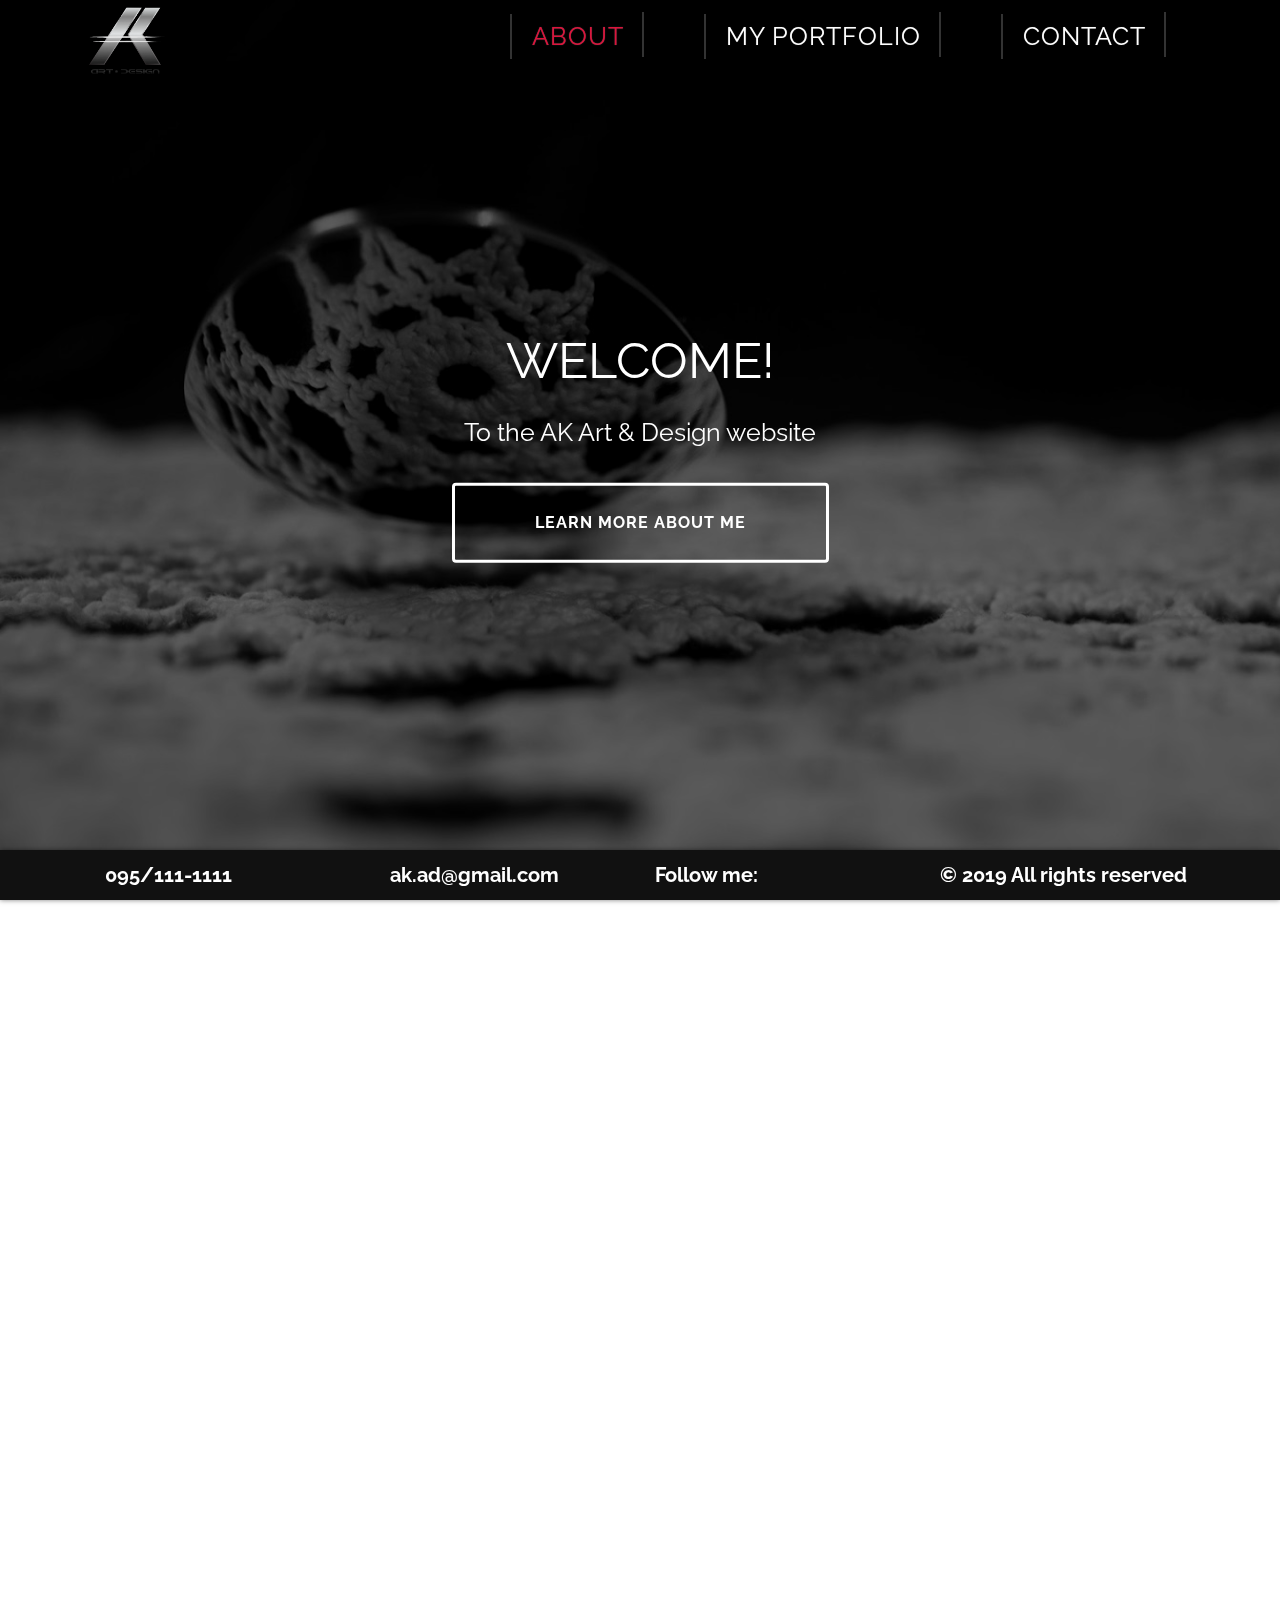
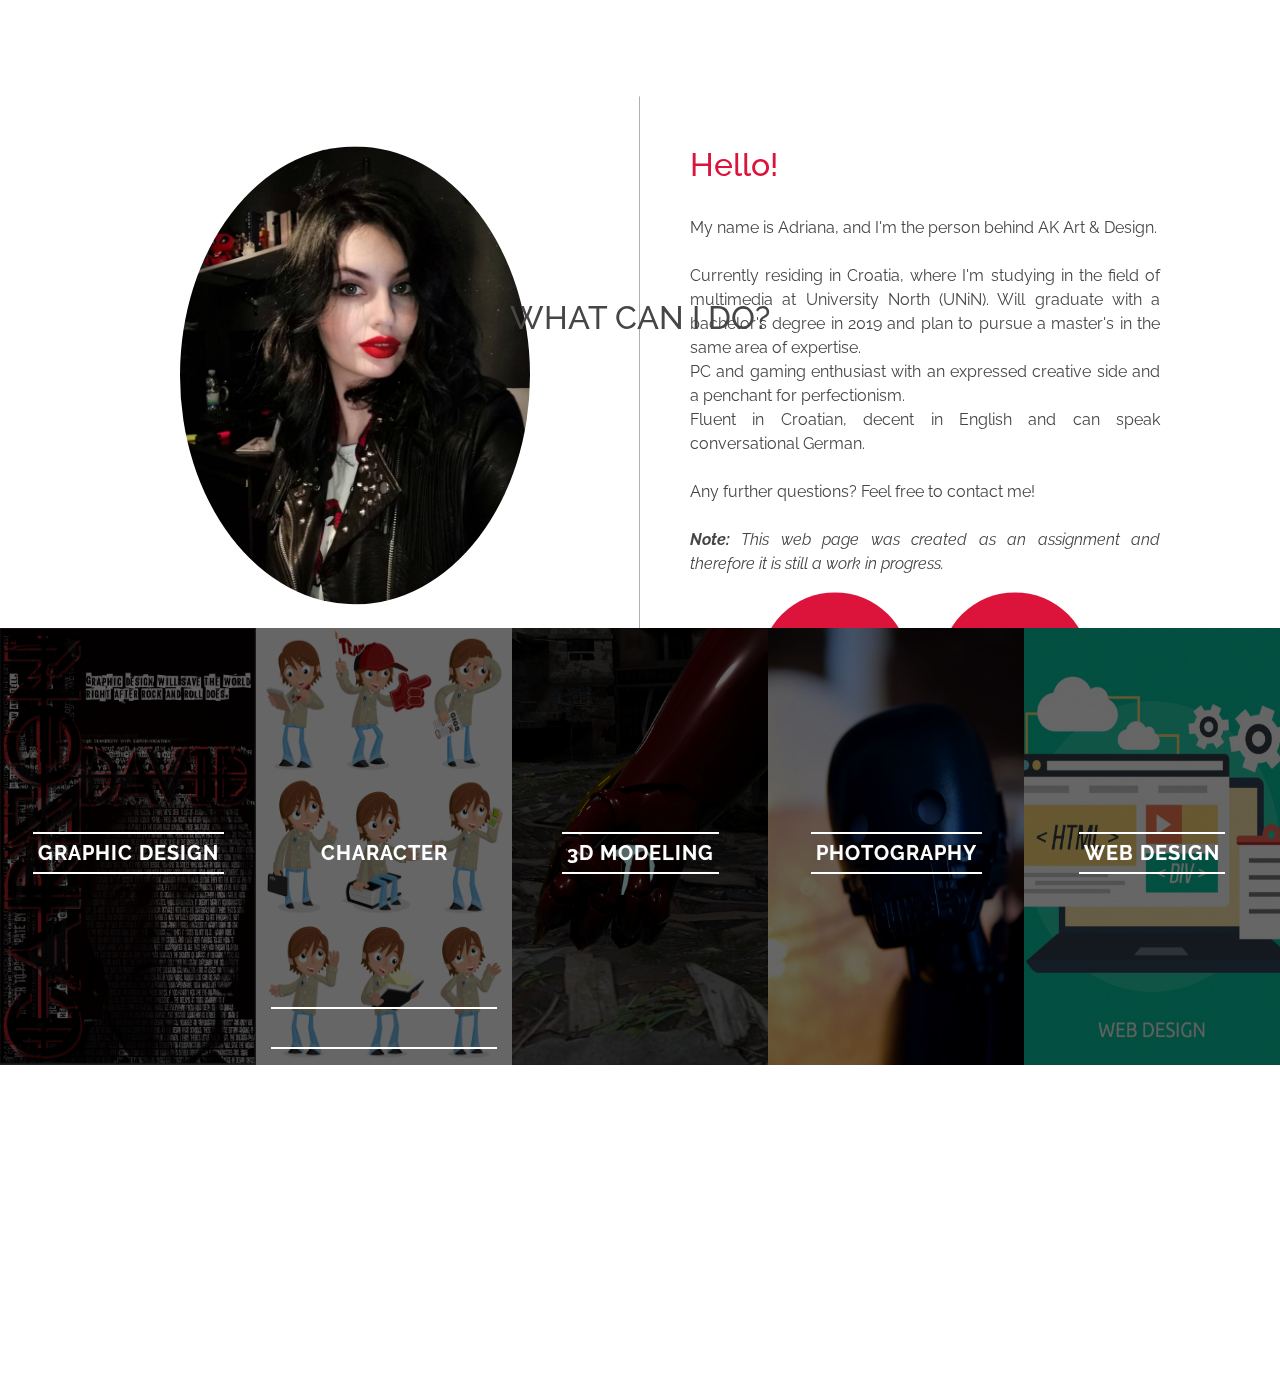
<file: index.html>
<!DOCTYPE html>
<html lang="en">
<head>
    <meta charset="UTF-8">
    <meta name="viewport" content="width=device-width, initial-scale=1.0">
    <meta http-equiv="X-UA-Compatible" content="ie=edge">
    <title>AK Art&Design</title>

    <link rel="stylesheet" href="assets/bootstrap/bootstrap.min.css">
    <link rel="stylesheet" href="assets/lightbox/css/lightbox.css">
    <link rel="stylesheet" href="https://use.fontawesome.com/releases/v5.6.3/css/all.css" integrity="sha384-UHRtZLI+pbxtHCWp1t77Bi1L4ZtiqrqD80Kn4Z8NTSRyMA2Fd33n5dQ8lWUE00s/" crossorigin="anonymous">
    <link rel="stylesheet" href="assets/CreativeLinkEffects/css/component.css">
    <link rel="stylesheet" href="assets/CreativeLinkEffects/css/demo.css">
    <link rel="stylesheet" href="assets/CreativeLinkEffects/css/normalize.css">
    <link rel="stylesheet" href="assets/CreativeButtons/css/component.css">
    <!--<link rel="stylesheet" href="assets/CreativeButtons/css/default.css">-->
    <link rel="stylesheet" href="https://unpkg.com/aos@next/dist/aos.css" />
    <link rel="stylesheet" href="assets/css/style.css">
</head>
<body>
    
    <nav id="navbar">
        <div class="container">
            <div class="row">
                <div class="col-3">
                    <a href="index.html"><img class="logo" src="assets/images/ak-logo_trsp.png" alt="logo"/></a>
                </div>
                <div class="col-9 text-right">
                    <i class="fas fa-bars hamburger-menu nav-anchor" id="toggler"></i>
                    <ul class="nav-list">
                        <li>
                            <madeup class="cl-effect-14">
                                <a href="#about" class="nav-anchor nav-active">About</a>
                            </madeup>
                        </li>
                        <li>
                            <madeup class="cl-effect-14">
                                <a href="pages/portfolio.html" class="nav-anchor">My portfolio</a>
                            </madeup>
                        </li>
                        <li>
                            <madeup class="cl-effect-14">
                                <a href="pages/contact.html" class="nav-anchor">Contact</a>
                            </madeup>
                        </li>
                    </ul>
                </div>

                <!-- Menu items on smaller devices -->
                <div class="col-12" id="menu">
                    <ul class="nav-list-small">
                        <li>
                            <madeup class="">
                                <a href="#about" class="nav-anchor nav-active">About</a>
                            </madeup>
                        </li>
                        <li>
                            <madeup class="">
                                <a href="pages/portfolio.html" class="nav-anchor">My portfolio</a>
                            </madeup>
                        </li>
                        <li>
                            <madeup class="">
                                <a href="pages/contact.html" class="nav-anchor">Contact</a>
                            </madeup>
                        </li>
                    </ul>
                </div>
            </div>
        </div>
    </nav>

    <div class="main-image-wrapper">
        <div class="main-image-mask"></div>
        <div class="container main-content">
            <div class="row">
                <div class="col-12 col-md-3"></div>
                <div class="col-12 col-md-6 welcome" data-aos="zoom-in">
                    <p class="welcome-title">WELCOME!</p>
                    <p class="welcome-text">To the AK Art & Design website</p>
                    <a class="btn btn-1 btn-1e btn-1-override" href="#about">Learn more about me</a>
                </div>
                <div class="col-12 col-md-3"></div>
            </div>
        </div>
    </div>

    <a name="about"></a>

    <div class="bg-wrapper">
	    <div class="container contentpad">
	        <div class="row">
	            <div class="col col-md-6 my-image" data-aos="slide-up">
	                <img class="my-image-rounded" src="assets/images/profile.jpg" alt="myImage"/>
	            </div>
	            <div class="col col-md-6 my-description" data-aos="slide-up">
	                <h2 style="color: crimson;">Hello!</h2>
	                <p><br>My name is Adriana, and I'm the person behind AK Art & Design. <br><br>Currently residing in Croatia, where I'm studying in the field of multimedia at University North (UNiN). 
					Will graduate with a bachelor's degree in 2019 and plan to pursue a master's in the same area of expertise. <br>PC and gaming enthusiast with an expressed creative side and a penchant for perfectionism.
					<br>Fluent in Croatian, decent in English and can speak conversational German. <br><br>Any further questions? Feel free to contact me!
					<br><br><i><b>Note:</b> This web page was created as an assignment and therefore it is still a work in progress.</i>
	                </p>
	                <div class="row">
	                    <div class="col-6 text-right">
	                        <a href="#wcad" class="circled-text-left">
	                            MY SKILLS
	                        </a>
	                    </div>
	                    <div class="col-6 text-left">
	                        <a href="pages/portfolio.html" class="circled-text-right">
	                            MY WORKS
	                        </a>
	                    </div>  
	                </div>
	            </div>
	        </div>
	    </div>

	    <div class="container-fluid contentpad pad-bot-135">
	        <div class="row">
	            <div class="col text-center" data-aos="slide-up">
	                <a name="wcad"><h1>WHAT CAN I DO?</h1></a>
	            </div>
	        </div>
	        <div class="row">
	            <madeup class="fifth fifth-gd cl-effect-18" data-aos="slide-up">
	                <a href="pages/portfolio.html#gdskill" class="fifth-skill crimson-hover">GRAPHIC DESIGN</a>
	                <img class="fifth-image-gd" src="assets/images/Capture.PNG"/>
	                <div class="fifth-mask"></div>
	            </madeup>
	            <madeup class="fifth fifth-cc cl-effect-18" data-aos="slide-up">
	                <a href="pages/portfolio.html#ccskill" class="fifth-skill">CHARACTER CREATION</a>
	                <img class="fifth-image-cc" src="assets/images/cc2.jpg"/>
	                <div class="fifth-mask"></div>
	            </madeup>
	            <madeup class="fifth fifth-d3 cl-effect-18" data-aos="slide-up">
	                <a href="pages/portfolio.html#d3skill" class="fifth-skill">3D MODELING</a>
	                <img class="fifth-image-d3" src="assets/images/8.png"/>
	                <div class="fifth-mask"></div>
	            </madeup>
	            <madeup class="fifth fifth-ph cl-effect-18" data-aos="slide-up">
	                <a href="pages/portfolio.html#phskill" class="fifth-skill">PHOTOGRAPHY</a>
	                <img class="fifth-image-ph" src="assets/images/ph3.jpg"/>
	                <div class="fifth-mask"></div>
	            </madeup>
	            <madeup class="fifth fifth-wd cl-effect-18" data-aos="slide-up">
	                <a href="pages/portfolio.html#wdskill" class="fifth-skill">WEB DESIGN</a>
	                <img class="fifth-image-wd" src="assets/images/wd2.jpg"/>
	                <div class="fifth-mask"></div>
	            </madeup>
	        </div>
	    </div>
    </div>

    <footer class="containter-fluid">
        <div class="container">
            <div class="row">
                <div class="col-12 col-md-6 col-lg-3">
                    <i class="fas fa-phone social-icon"></i>
                        095/111-1111
                </div>
                <div class="col-12 col-md-6 col-lg-3">
                    <i class="fas fa-envelope social-icon"></i>
                        ak.ad@gmail.com
                </div>
                <div class="col-12 col-md-6 col-lg-3">
                        <span class="social-icon">Follow me:</span> 
                        <a href=""><i class="fab fa-facebook-f social-icon"></i></a>
                        <a href=""><i class="fab fa-instagram social-icon"></i></a>
                        <a href=""><i class="fab fa-linkedin-in social-icon"></i></a>
                </div>
                <div class="col-12 col-md-6 col-lg-3">
                    &copy 2019 All rights reserved
                </div>
            </div>
        </div>
    </footer>

    <script src="assets/bootstrap/jquery.min.js"></script>
	<script src="assets/bootstrap/popper.min.js"></script>
	<script src="assets/bootstrap/bootstrap.min.js"></script>
    <script src="assets/lightbox/js/lightbox.js"></script>
    <script src="assets/CreativeLinkEffects/js/modernizr.custom.js"></script>
    <script src="assets/CreativeButtons/js/modernizr.custom.js"></script>
    <script src="assets/CreativeButtons/js/classie.js"></script>
    <script>
        window.onscroll = () => {
            const nav = document.querySelector('#navbar');
            if(this.scrollY <= 10) nav.className = ''; else nav.className = 'scroll';
        };
    </script>
    <script src="https://unpkg.com/aos@next/dist/aos.js"></script>
    <script>
        AOS.init({
            duration: 1500,
        });
    </script>
    <script>
        $( "#toggler" ).click(function() {
            $( "#menu" ).toggle( "slow", function() {
                // Animation complete.
            });
        });
    </script>
    <script>
            $('a[href^="#"]').click(function () {
            $('html, body').animate({
                scrollTop: $('[name="' + $.attr(this, 'href').substr(1) + '"]').offset().top
            }, 500);
    
            return false;
            });
        </script>
</body>
</html>
</file>
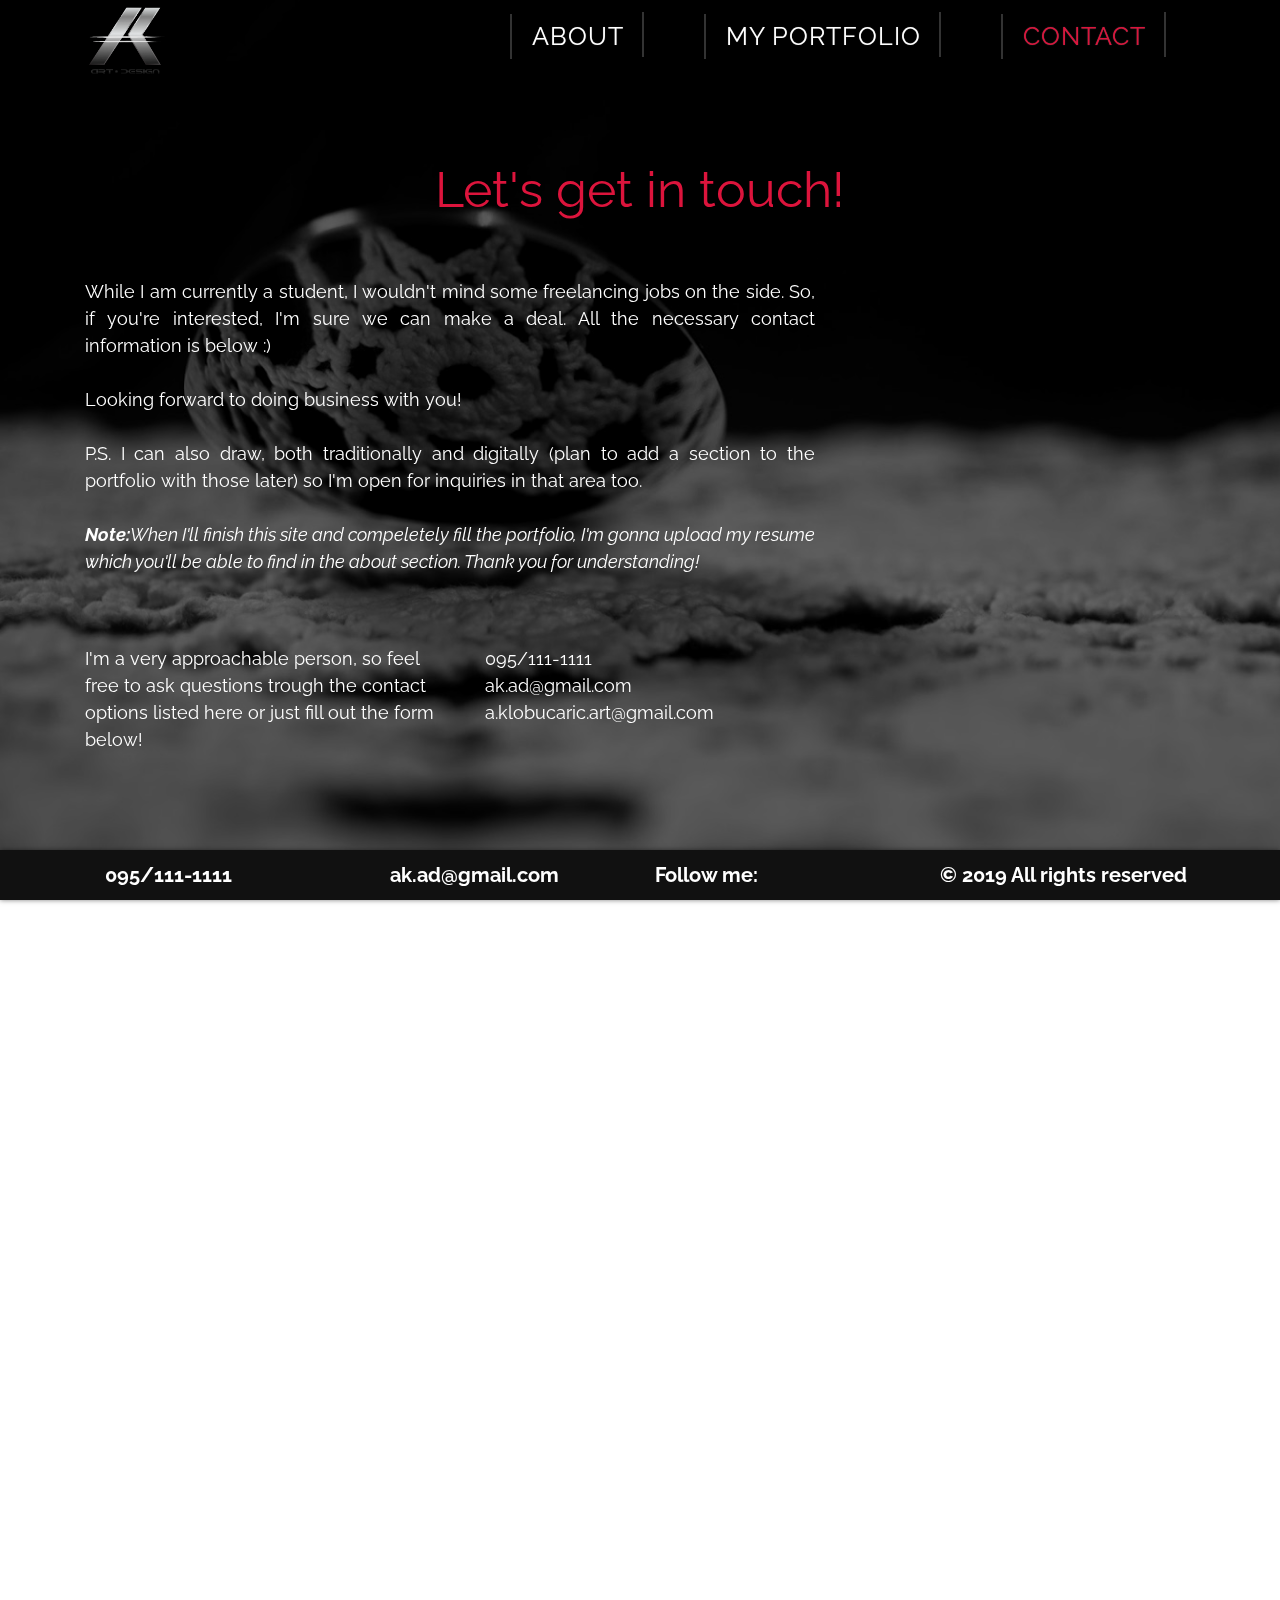
<file: pages/contact.html>
<!DOCTYPE html>
<html lang="en">
<head>
    <meta charset="UTF-8">
    <meta name="viewport" content="width=device-width, initial-scale=1.0">
    <meta http-equiv="X-UA-Compatible" content="ie=edge">
    <title>Contact</title>

    <link rel="stylesheet" href="../assets/bootstrap/bootstrap.min.css">
    <link rel="stylesheet" href="../assets/lightbox/css/lightbox.css">
    <link rel="stylesheet" href="https://use.fontawesome.com/releases/v5.6.3/css/all.css" integrity="sha384-UHRtZLI+pbxtHCWp1t77Bi1L4ZtiqrqD80Kn4Z8NTSRyMA2Fd33n5dQ8lWUE00s/" crossorigin="anonymous">
    <link rel="stylesheet" href="../assets/CreativeLinkEffects/css/component.css">
    <link rel="stylesheet" href="../assets/CreativeLinkEffects/css/demo.css">
    <link rel="stylesheet" href="../assets/CreativeLinkEffects/css/normalize.css">
    <link rel="stylesheet" href="../assets/CreativeButtons/css/component.css">
    <link rel="stylesheet" href="https://unpkg.com/aos@next/dist/aos.css" />
    <link rel="stylesheet" href="../assets/IconHoverEffects/css/component.css">
    <link rel="stylesheet" href="../assets/css/style.css">
</head>
<body>
    
    <nav id="navbar">
        <div class="container">
            <div class="row">
                <div class="col-3">
                    <a href="../index.html"><img class="logo" src="../assets/images/ak-logo_trsp.png" alt="logo"/></a>
                </div>
                <div class="col-9 text-right">
                    <i class="fas fa-bars hamburger-menu" id="toggler"></i>
                    <ul class="nav-list">
                        <li>
                            <madeup class="cl-effect-14">
                                <a href="../index.html#about" class="nav-anchor">About</a>
                            </madeup>
                        </li>
                        <li>
                            <madeup class="cl-effect-14">
                                <a href="portfolio.html" class="nav-anchor">My portfolio</a>
                            </madeup>
                        </li>
                        <li>
                            <madeup class="cl-effect-14">
                                <a href="contact.html" class="nav-anchor nav-active">Contact</a>
                            </madeup>
                        </li>
                    </ul>
                </div>

                <!-- Menu items on smaller devices -->
                <div class="col-12" id="menu">
                    <ul class="nav-list-small">
                        <li>
                            <madeup class="">
                                <a href="../index.html#about" class="nav-anchor">About</a>
                            </madeup>
                        </li>
                        <li>
                            <madeup class="">
                                <a href="portfolio.html" class="nav-anchor">My portfolio</a>
                            </madeup>
                        </li>
                        <li>
                            <madeup class="">
                                <a href="contact.html" class="nav-anchor nav-active">Contact</a>
                            </madeup>
                        </li>
                    </ul>
                </div>
            </div>
        </div>
    </nav>

    <div class="main-image-wrapper">
        <div class="main-image-mask"></div>
        <div class="container main-content">
            <div class="row" data-aos="zoom-in">
                <div class="col-12 welcome" data-aos="zoom-in">
                    <p class="contact-title">Let's get in touch!</p>
                </div>
                <div class="col-12 col-md-10 col-lg-8 contact-text" style="text-align: justify;">
                    While I am currently a student, I wouldn't mind some freelancing jobs on the side. So, if you're interested, I'm sure we can make a deal. All the necessary contact information is below :)
					<br><br>Looking forward to doing business with you!
					<span class="remove-on-mobile"><br><br>P.S. I can also draw, both traditionally and digitally (plan to add a section to the portfolio with those later) so I'm open for inquiries in that area too.
					<br><br>
					<i><b>Note:</b>When I'll finish this site and compeletely fill the portfolio, I'm gonna upload my resume which you'll be able to find in the about section. Thank you for understanding!</i></span>
                </div>
                <div class="col-12 col-md-2 col-lg-4"></div>
                <div class="col-12 col-md-4 col-lg-4 contact-text"> I'm a very approachable person, so feel free to ask questions trough the contact options listed here or just fill out the form below!</div>
                <div class="col-12 col-md-4 col-lg-4 contact-text remove-pad"> <i class="fas fa-phone social-icon"></i>095/111-1111<br><i class="fas fa-envelope social-icon"></i>ak.ad@gmail.com<br><i class="fas fa-envelope social-icon"></i>a.klobucaric.art@gmail.com
                </div>
                <div class="col-12 col-md-4 col-lg-4 contact-icon-padding">
                    <a href="#"></a><i class="fab fa-facebook-f contact-icon"></i></a>
					<br class="remove-br">
					<br class="remove-br">
                    <a href="#"><i class="fab fa-instagram contact-icon"></i></a>
					<br class="remove-br">
					<br class="remove-br">
                    <a href="#"><i class="fab fa-linkedin-in contact-icon"></i></a>
                </div>
            </div>
        </div>
    </div>

    <a name="form"></a>
    <div class="container contentpad pad-bot-150">
        <div class="row">
            <div class="col-12 col-md-2"></div>
            <div class="col-12 col-md-8 contact-window" data-aos="zoom-in">
                <form>
                    <input class="form-control contact-input" type="text" placeholder="Name"/>
                    <input class="form-control contact-input" type="text" placeholder="Subject"/>
                    <input class="form-control contact-input" type="email" placeholder="Email"/>
                    <textarea class="form-control contact-input" rows="5" placeholder="Enter your message here!"></textarea>
                    <button class="contact-button">SEND</button>
                </form>
            </div>
            <div class="col-12 col-md-2"></div>
        </div>
    </div>

    <footer class="containter-fluid">
        <div class="container">
            <div class="row">
                <div class="col-12 col-md-6 col-lg-3">
                    <i class="fas fa-phone social-icon"></i>
                        095/111-1111
                </div>
                <div class="col-12 col-md-6 col-lg-3">
                    <i class="fas fa-envelope social-icon"></i>
                        ak.ad@gmail.com
                </div>
                <div class="col-12 col-md-6 col-lg-3">
                        <span class="social-icon">Follow me:</span> 
                        <a href=""><i class="fab fa-facebook-f social-icon"></i></a>
                        <a href=""><i class="fab fa-instagram social-icon"></i></a>
                        <a href=""><i class="fab fa-linkedin-in social-icon"></i></a>
                </div>
                <div class="col-12 col-md-6 col-lg-3">
                    &copy 2019 All rights reserved
                </div>
            </div>
        </div>
    </footer>

    <script src="../assets/bootstrap/jquery.min.js"></script>
	<script src="../assets/bootstrap/popper.min.js"></script>
	<script src="../assets/bootstrap/bootstrap.min.js"></script>
    <script src="../assets/lightbox/js/lightbox.js"></script>
    <script src="../assets/CreativeLinkEffects/js/modernizr.custom.js"></script>
    <script src="../assets/CreativeButtons/js/modernizr.custom.js"></script>
    <script src="../assets/CreativeButtons/js/classie.js"></script>
    <script src="../assets/IconHoverEffects/js/component.js"></script>
    <script src="../assets/IconHoverEffects/js/modernizr.custom.js"></script>
    <script>
        window.onscroll = () => {
            const nav = document.querySelector('#navbar');
            if(this.scrollY <= 10) nav.className = ''; else nav.className = 'scroll';
        };
    </script>
    <script src="https://unpkg.com/aos@next/dist/aos.js"></script>
    <script>
        AOS.init({
            duration: 1500,
        });
    </script>
    <script>
        $( "#toggler" ).click(function() {
            $( "#menu" ).toggle( "slow", function() {
                // Animation complete.
            });
        });
    </script>
    <script>
        $('a[href^="#"]').click(function () {
        $('html, body').animate({
            scrollTop: $('[name="' + $.attr(this, 'href').substr(1) + '"]').offset().top
        }, 500);

        return false;
        });
    </script>
</body>
</html>
</file>
<file: assets/CreativeLinkEffects/css/component.css>
*,
*:after,
*::before {
    -webkit-box-sizing: border-box;
    -moz-box-sizing: border-box;
    box-sizing: border-box;
}

body {
	font-family: 'Raleway', sans-serif;
}

madeup a {
	position: relative;
	display: inline-block;
	margin: 15px 25px;
	outline: none;
	color: #fff;
	text-decoration: none;
	text-transform: uppercase;
	letter-spacing: 1px;
	font-weight: 400;
	text-shadow: 0 0 1px rgba(255,255,255,0.3);
	font-size: 1.35em;
}

madeup a:hover,
madeup a:focus {
	outline: none;
}

/* Effect 1: Brackets */
.cl-effect-1 a::before,
.cl-effect-1 a::after {
	display: inline-block;
	opacity: 0;
	-webkit-transition: -webkit-transform 0.3s, opacity 0.2s;
	-moz-transition: -moz-transform 0.3s, opacity 0.2s;
	transition: transform 0.3s, opacity 0.2s;
}

.cl-effect-1 a::before {
	margin-right: 10px;
	content: '[';
	-webkit-transform: translateX(20px);
	-moz-transform: translateX(20px);
	transform: translateX(20px);
}

.cl-effect-1 a::after {
	margin-left: 10px;
	content: ']';
	-webkit-transform: translateX(-20px);
	-moz-transform: translateX(-20px);
	transform: translateX(-20px);
}

.cl-effect-1 a:hover::before,
.cl-effect-1 a:hover::after,
.cl-effect-1 a:focus::before,
.cl-effect-1 a:focus::after {
	opacity: 1;
	-webkit-transform: translateX(0px);
	-moz-transform: translateX(0px);
	transform: translateX(0px);
}

/* Effect 2: 3D rolling links, idea from http://hakim.se/thoughts/rolling-links */
.cl-effect-2 a {
	line-height: 44px;
	-webkit-perspective: 1000px;
	-moz-perspective: 1000px;
	perspective: 1000px;
}

.cl-effect-2 a span {
	position: relative;
	display: inline-block;
	padding: 0 14px;
	background: #2195de;
	-webkit-transition: -webkit-transform 0.3s;
	-moz-transition: -moz-transform 0.3s;
	transition: transform 0.3s;
	-webkit-transform-origin: 50% 0;
	-moz-transform-origin: 50% 0;
	transform-origin: 50% 0;
	-webkit-transform-style: preserve-3d;
	-moz-transform-style: preserve-3d;
	transform-style: preserve-3d;
}

.csstransforms3d .cl-effect-2 a span::before {
	position: absolute;
	top: 100%;
	left: 0;
	width: 100%;
	height: 100%;
	background: #0965a0;
	content: attr(data-hover);
	-webkit-transition: background 0.3s;
	-moz-transition: background 0.3s;
	transition: background 0.3s;
	-webkit-transform: rotateX(-90deg);
	-moz-transform: rotateX(-90deg);
	transform: rotateX(-90deg);
	-webkit-transform-origin: 50% 0;
	-moz-transform-origin: 50% 0;
	transform-origin: 50% 0;
}

.cl-effect-2 a:hover span,
.cl-effect-2 a:focus span {
	-webkit-transform: rotateX(90deg) translateY(-22px);
	-moz-transform: rotateX(90deg) translateY(-22px);
	transform: rotateX(90deg) translateY(-22px);
}

.csstransforms3d .cl-effect-2 a:hover span::before,
.csstransforms3d .cl-effect-2 a:focus span::before {
	background: #28a2ee;	
}

/* Effect 3: bottom line slides/fades in */
.cl-effect-3 a {
	padding: 8px 0;
}

.cl-effect-3 a::after {
	position: absolute;
	top: 100%;
	left: 0;
	width: 100%;
	height: 4px;
	background: rgba(0,0,0,0.1);
	content: '';
	opacity: 0;
	-webkit-transition: opacity 0.3s, -webkit-transform 0.3s;
	-moz-transition: opacity 0.3s, -moz-transform 0.3s;
	transition: opacity 0.3s, transform 0.3s;
	-webkit-transform: translateY(10px);
	-moz-transform: translateY(10px);
	transform: translateY(10px);
}

.cl-effect-3 a:hover::after,
.cl-effect-3 a:focus::after {
	opacity: 1;
	-webkit-transform: translateY(0px);
	-moz-transform: translateY(0px);
	transform: translateY(0px);
}

/* Effect 4: bottom border enlarge */
.cl-effect-4 a {
	padding: 0 0 10px;
}

.cl-effect-4 a::after {
	position: absolute;
	top: 100%;
	left: 0;
	width: 100%;
	height: 1px;
	background: #fff;
	content: '';
	opacity: 0;
	-webkit-transition: height 0.3s, opacity 0.3s, -webkit-transform 0.3s;
	-moz-transition: height 0.3s, opacity 0.3s, -moz-transform 0.3s;
	transition: height 0.3s, opacity 0.3s, transform 0.3s;
	-webkit-transform: translateY(-10px);
	-moz-transform: translateY(-10px);
	transform: translateY(-10px);
}

.cl-effect-4 a:hover::after,
.cl-effect-4 a:focus::after {
	height: 5px;
	opacity: 1;
	-webkit-transform: translateY(0px);
	-moz-transform: translateY(0px);
	transform: translateY(0px);
}

/* Effect 5: same word slide in */
.cl-effect-5 a {
	overflow: hidden;
	padding: 0 4px;
	height: 1em;
}

.cl-effect-5 a span {
	position: relative;
	display: inline-block;
	-webkit-transition: -webkit-transform 0.3s;
	-moz-transition: -moz-transform 0.3s;
	transition: transform 0.3s;
}

.cl-effect-5 a span::before {
	position: absolute;
	top: 100%;
	content: attr(data-hover);
	font-weight: 700;
	-webkit-transform: translate3d(0,0,0);
	-moz-transform: translate3d(0,0,0);
	transform: translate3d(0,0,0);
}

.cl-effect-5 a:hover span,
.cl-effect-5 a:focus span {
	-webkit-transform: translateY(-100%);
	-moz-transform: translateY(-100%);
	transform: translateY(-100%);
}

/* Effect 5: same word slide in and border bottom */
.cl-effect-6 a {
	margin: 0 10px;
	padding: 10px 20px;
}

.cl-effect-6 a::before {
	position: absolute;
	top: 0;
	left: 0;
	width: 100%;
	height: 2px;
	background: #fff;
	content: '';
	-webkit-transition: top 0.3s;
	-moz-transition: top 0.3s;
	transition: top 0.3s;
}

.cl-effect-6 a::after {
	position: absolute;
	top: 0;
	left: 0;
	width: 2px;
	height: 2px;
	background: #fff;
	content: '';
	-webkit-transition: height 0.3s;
	-moz-transition: height 0.3s;
	transition: height 0.3s;
}

.cl-effect-6 a:hover::before {
	top: 100%;
	opacity: 1;
}

.cl-effect-6 a:hover::after {
	height: 100%;
} 

/* Effect 7: second border slides up */
.cl-effect-7 a {
	padding: 12px 10px 10px;
	color: #566473;
	text-shadow: none;
	font-weight: 700;
}

.cl-effect-7 a::before,
.cl-effect-7 a::after {
	position: absolute;
	top: 100%;
	left: 0;
	width: 100%;
	height: 3px;
	background: #566473;
	content: '';
	-webkit-transition: -webkit-transform 0.3s;
	-moz-transition: -moz-transform 0.3s;
	transition: transform 0.3s;
	-webkit-transform: scale(0.85);
	-moz-transform: scale(0.85);
	transform: scale(0.85);
}

.cl-effect-7 a::after {
	opacity: 0;
	-webkit-transition: top 0.3s, opacity 0.3s, -webkit-transform 0.3s;
	-moz-transition: top 0.3s, opacity 0.3s, -moz-transform 0.3s;
	transition: top 0.3s, opacity 0.3s, transform 0.3s;
}

.cl-effect-7 a:hover::before,
.cl-effect-7 a:hover::after,
.cl-effect-7 a:focus::before,
.cl-effect-7 a:focus::after {
	-webkit-transform: scale(1);
	-moz-transform: scale(1);
	transform: scale(1);
}

.cl-effect-7 a:hover::after,
.cl-effect-7 a:focus::after {
	top: 0%;
	opacity: 1;
}

/* Effect 8: border slight translate */
.cl-effect-8 a {
	padding: 10px 20px;
}

.cl-effect-8 a::before,
.cl-effect-8 a::after  {
	position: absolute;
	top: 0;
	left: 0;
	width: 100%;
	height: 100%;
	border: 3px solid #354856;
	content: '';
	-webkit-transition: -webkit-transform 0.3s, opacity 0.3s;
	-moz-transition: -moz-transform 0.3s, opacity 0.3s;
	transition: transform 0.3s, opacity 0.3s;
}

.cl-effect-8 a::after  {
	border-color: #fff;
	opacity: 0;
	-webkit-transform: translateY(-7px) translateX(6px);
	-moz-transform: translateY(-7px) translateX(6px);
	transform: translateY(-7px) translateX(6px);
}

.cl-effect-8 a:hover::before,
.cl-effect-8 a:focus::before {
	opacity: 0;
	-webkit-transform: translateY(5px) translateX(-5px);
	-moz-transform: translateY(5px) translateX(-5px);
	transform: translateY(5px) translateX(-5px);
}

.cl-effect-8 a:hover::after,
.cl-effect-8 a:focus::after  {
	opacity: 1;
	-webkit-transform: translateY(0px) translateX(0px);
	-moz-transform: translateY(0px) translateX(0px);
	transform: translateY(0px) translateX(0px);
}

/* Effect 9: second text and borders */
.cl-effect-9 a {
	margin: 0 20px;
	padding: 18px 20px;
}

.cl-effect-9 a::before,
.cl-effect-9 a::after {
	position: absolute;
	top: 0;
	left: 0;
	width: 100%;
	height: 1px;
	background: #fff;
	content: '';
	opacity: 0.2;
	-webkit-transition: opacity 0.3s, height 0.3s;
	-moz-transition: opacity 0.3s, height 0.3s;
	transition: opacity 0.3s, height 0.3s;
}

.cl-effect-9 a::after {
	top: 100%;
	opacity: 0;
	-webkit-transition: -webkit-transform 0.3s, opacity 0.3s;
	-moz-transition: -moz-transform 0.3s, opacity 0.3s;
	transition: transform 0.3s, opacity 0.3s;
	-webkit-transform: translateY(-10px);
	-moz-transform: translateY(-10px);
	transform: translateY(-10px);
}

.cl-effect-9 a span:first-child {
	z-index: 2;
	display: block;
	font-weight: 300;
}

.cl-effect-9 a span:last-child {
	z-index: 1;
	display: block;
	padding: 8px 0 0 0;
	color: rgba(0,0,0,0.4);
	text-shadow: none;
	text-transform: none;
	font-style: italic;
	font-size: 0.75em;
	font-family: Palatino, "Palatino Linotype", "Palatino LT STD", "Book Antiqua", Georgia, serif;
	opacity: 0;
	-webkit-transition: -webkit-transform 0.3s, opacity 0.3s;
	-moz-transition: -moz-transform 0.3s, opacity 0.3s;
	transition: transform 0.3s, opacity 0.3s;
	-webkit-transform: translateY(-100%);
	-moz-transform: translateY(-100%);
	transform: translateY(-100%);
}

.cl-effect-9 a:hover::before,
.cl-effect-9 a:focus::before {
	height: 6px;
}

.cl-effect-9 a:hover::before,
.cl-effect-9 a:hover::after,
.cl-effect-9 a:focus::before,
.cl-effect-9 a:focus::after {
	opacity: 1;
	-webkit-transform: translateY(0px);
	-moz-transform: translateY(0px);
	transform: translateY(0px);
}

.cl-effect-9 a:hover span:last-child,
.cl-effect-9 a:focus span:last-child {
	opacity: 1;
	-webkit-transform: translateY(0%);
	-moz-transform: translateY(0%);
	transform: translateY(0%);
}

/* Effect 10: reveal, push out */
.cl-effect-10  {
	position: relative;
	z-index: 1;
}

.cl-effect-10 a {
	overflow: hidden;
	margin: 0 15px;
}

.cl-effect-10 a span {
	display: block;
	padding: 10px 20px;
	background: #0f7c67;
	-webkit-transition: -webkit-transform 0.3s;
	-moz-transition: -moz-transform 0.3s;
	transition: transform 0.3s;
}

.cl-effect-10 a::before {
	position: absolute;
	top: 0;
	left: 0;
	z-index: -1;
	padding: 10px 20px;
	width: 100%;
	height: 100%;
	background: #fff;
	color: #0f7c67;
	content: attr(data-hover);
	-webkit-transition: -webkit-transform 0.3s;
	-moz-transition: -moz-transform 0.3s;
	transition: transform 0.3s;
	-webkit-transform: translateX(-25%);
}

.cl-effect-10 a:hover span,
.cl-effect-10 a:focus span {
	-webkit-transform: translateX(100%);
	-moz-transform: translateX(100%);
	transform: translateX(100%);
}

.cl-effect-10 a:hover::before,
.cl-effect-10 a:focus::before {
	-webkit-transform: translateX(0%);
	-moz-transform: translateX(0%);
	transform: translateX(0%);
}

/* Effect 11: text fill based on Lea Verou's animation http://dabblet.com/gist/6046779 */
.cl-effect-11 a {
	padding: 10px 0;
	border-top: 2px solid #0972b4;
	color: #0972b4;
	text-shadow: none;
} 

.cl-effect-11 a::before {
	position: absolute;
	top: 0;
	left: 0;
	overflow: hidden;
	padding: 10px 0;
	max-width: 0;
	border-bottom: 2px solid #fff;
	color: #fff;
	content: attr(data-hover);
	-webkit-transition: max-width 0.5s;
	-moz-transition: max-width 0.5s;
	transition: max-width 0.5s;
}

.cl-effect-11 a:hover::before,
.cl-effect-11 a:focus::before {
	max-width: 100%;
}

/* Effect 12: circle */
.cl-effect-12 a::before,
.cl-effect-12 a::after {
	position: absolute;
	top: 50%;
	left: 50%;
	width: 100px;
	height: 100px;
	border: 2px solid rgba(0,0,0,0.1);
	border-radius: 50%;
	content: '';
	opacity: 0;
	-webkit-transition: -webkit-transform 0.3s, opacity 0.3s;
	-moz-transition: -moz-transform 0.3s, opacity 0.3s;
	transition: transform 0.3s, opacity 0.3s;
	-webkit-transform: translateX(-50%) translateY(-50%) scale(0.2);
	-moz-transform: translateX(-50%) translateY(-50%) scale(0.2);
	transform: translateX(-50%) translateY(-50%) scale(0.2);
}

.cl-effect-12 a::after {
	width: 90px;
	height: 90px;
	border-width: 6px;
	-webkit-transform: translateX(-50%) translateY(-50%) scale(0.8);
	-moz-transform: translateX(-50%) translateY(-50%) scale(0.8);
	transform: translateX(-50%) translateY(-50%) scale(0.8);
}

.cl-effect-12 a:hover::before,
.cl-effect-12 a:hover::after,
.cl-effect-12 a:focus::before,
.cl-effect-12 a:focus::after {
	opacity: 1;
	-webkit-transform: translateX(-50%) translateY(-50%) scale(1);
	-moz-transform: translateX(-50%) translateY(-50%) scale(1);
	transform: translateX(-50%) translateY(-50%) scale(1);
}

/* Effect 13: three circles */
.cl-effect-13 a {
	-webkit-transition: color 0.3s;
	-moz-transition: color 0.3s;
	transition: color 0.3s;
}

.cl-effect-13 a::before {
	position: absolute;
	top: 100%;
	left: 50%;
	color: transparent;
	content: '•';
	text-shadow: 0 0 transparent;
	font-size: 1.2em;
	-webkit-transition: text-shadow 0.3s, color 0.3s;
	-moz-transition: text-shadow 0.3s, color 0.3s;
	transition: text-shadow 0.3s, color 0.3s;
	-webkit-transform: translateX(-50%);
	-moz-transform: translateX(-50%);
	transform: translateX(-50%);
	pointer-events: none;
}

.cl-effect-13 a:hover::before,
.cl-effect-13 a:focus::before {
	color: #fff;
	text-shadow: 10px 0 #fff, -10px 0 #fff;
}

.cl-effect-13 a:hover,
.cl-effect-13 a:focus {
	color: #ba7700;
}

/* Effect 14: border switch */
.cl-effect-14 a {
	padding: 0 20px;
	height: 45px;
	line-height: 45px;
}

.cl-effect-14 a::before,
.cl-effect-14 a::after {
	position: absolute;
	width: 45px;
	height: 2px;
	background: #fff;
	content: '';
	opacity: 0.2;
	-webkit-transition: all 0.3s;
	-moz-transition: all 0.3s;
	transition: all 0.3s;
	pointer-events: none;
}

.cl-effect-14 a::before {
	top: 0;
	left: 0;
	-webkit-transform: rotate(90deg);
	-moz-transform: rotate(90deg);
	transform: rotate(90deg);
	-webkit-transform-origin: 0 0;
	-moz-transform-origin: 0 0;
	transform-origin: 0 0;
}

.cl-effect-14 a::after {
	right: 0;
	bottom: 0;
	-webkit-transform: rotate(90deg);
	-moz-transform: rotate(90deg);
	transform: rotate(90deg);
	-webkit-transform-origin: 100% 0;
	-moz-transform-origin: 100% 0;
	transform-origin: 100% 0;
}

.cl-effect-14 a:hover::before,
.cl-effect-14 a:hover::after,
.cl-effect-14 a:focus::before,
.cl-effect-14 a:focus::after {
	opacity: 1;
}

.cl-effect-14 a:hover::before,
.cl-effect-14 a:focus::before {
	left: 50%;
	-webkit-transform: rotate(0deg) translateX(-50%);
	-moz-transform: rotate(0deg) translateX(-50%);
	transform: rotate(0deg) translateX(-50%);
}

.cl-effect-14 a:hover::after,
.cl-effect-14 a:focus::after {
	right: 50%;
	-webkit-transform: rotate(0deg) translateX(50%);
	-moz-transform: rotate(0deg) translateX(50%);
	transform: rotate(0deg) translateX(50%);
}

/* Effect 15: scale down, reveal */
.cl-effect-15 a {
	color: rgba(0,0,0,0.2);
	font-weight: 700;
	text-shadow: none;
}

.cl-effect-15 a::before {
	color: #fff;
	content: attr(data-hover);
	position: absolute;
	-webkit-transition: -webkit-transform 0.3s, opacity 0.3s;
	-moz-transition: -moz-transform 0.3s, opacity 0.3s;
	transition: transform 0.3s, opacity 0.3s;
}

.cl-effect-15 a:hover::before,
.cl-effect-15 a:focus::before {
	-webkit-transform: scale(0.9);
	-moz-transform: scale(0.9);
	transform: scale(0.9);
	opacity: 0;
}

/* Effect 16: fall down */
.cl-effect-16 a {
	color: #6f8686;
	text-shadow: 0 0 1px rgba(111,134,134,0.3);
}

.cl-effect-16 a::before {
	color: #fff;
	content: attr(data-hover);
	position: absolute;
	opacity: 0;
	text-shadow: 0 0 1px rgba(255,255,255,0.3);
	-webkit-transform: scale(1.1) translateX(10px) translateY(-10px) rotate(4deg);
	-moz-transform: scale(1.1) translateX(10px) translateY(-10px) rotate(4deg);
	transform: scale(1.1) translateX(10px) translateY(-10px) rotate(4deg);
	-webkit-transition: -webkit-transform 0.3s, opacity 0.3s;
	-moz-transition: -moz-transform 0.3s, opacity 0.3s;
	transition: transform 0.3s, opacity 0.3s;
	pointer-events: none;
}

.cl-effect-16 a:hover::before,
.cl-effect-16 a:focus::before {
	-webkit-transform: scale(1) translateX(0px) translateY(0px) rotate(0deg);
	-moz-transform: scale(1) translateX(0px) translateY(0px) rotate(0deg);
	transform: scale(1) translateX(0px) translateY(0px) rotate(0deg);
	opacity: 1;
}

/* Effect 17: move up fade out, push border */
.cl-effect-17 a {
	color: #10649b;
	text-shadow: none;
	padding: 10px 0;
}

.cl-effect-17 a::before {
	color: #fff;
	text-shadow: 0 0 1px rgba(255,255,255,0.3);
	content: attr(data-hover);
	position: absolute;
	-webkit-transition: -webkit-transform 0.3s, opacity 0.3s;
	-moz-transition: -moz-transform 0.3s, opacity 0.3s;
	transition: transform 0.3s, opacity 0.3s;
	pointer-events: none;
}

.cl-effect-17 a::after {
	content: '';
	position: absolute;
	left: 0;
	bottom: 0;
	width: 100%;
	height: 2px;
	background: #fff;
	opacity: 0;
	-webkit-transform: translateY(5px);
	-moz-transform: translateY(5px);
	transform: translateY(5px);
	-webkit-transition: -webkit-transform 0.3s, opacity 0.3s;
	-moz-transition: -moz-transform 0.3s, opacity 0.3s;
	transition: transform 0.3s, opacity 0.3s;
	pointer-events: none;
}

.cl-effect-17 a:hover::before,
.cl-effect-17 a:focus::before {
	opacity: 0;
	-webkit-transform: translateY(-2px);
	-moz-transform: translateY(-2px);
	transform: translateY(-2px);
}

.cl-effect-17 a:hover::after,
.cl-effect-17 a:focus::after {
	opacity: 1;
	-webkit-transform: translateY(0px);
	-moz-transform: translateY(0px);
	transform: translateY(0px);
}

/* Effect 18: cross */
.cl-effect-18 {
	position: relative;
	z-index: 1;
}

.cl-effect-18 a {
	padding: 0 5px;
	color: #b4770d;
	font-weight: 700;
	-webkit-transition: color 0.3s;
	-moz-transition: color 0.3s;
	transition: color 0.3s;
}

.cl-effect-18 a::before,
.cl-effect-18 a::after {
	position: absolute;
	width: 100%;
	left: 0;
	top: 50%;
	height: 2px;
	margin-top: -1px;
	background: #b4770d;
	content: '';
	z-index: -1;
	-webkit-transition: -webkit-transform 0.3s, opacity 0.3s;
	-moz-transition: -moz-transform 0.3s, opacity 0.3s;
	transition: transform 0.3s, opacity 0.3s;
	pointer-events: none;
}

.cl-effect-18 a::before {
	-webkit-transform: translateY(-20px);
	-moz-transform: translateY(-20px);
	transform: translateY(-20px);
}

.cl-effect-18 a::after {
	-webkit-transform: translateY(20px);
	-moz-transform: translateY(20px);
	transform: translateY(20px);
}

.cl-effect-18 a:hover,
.cl-effect-18 a:focus {
	color: #fff;
}

.cl-effect-18 a:hover::before,
.cl-effect-18 a:hover::after,
.cl-effect-18 a:focus::before,
.cl-effect-18 a:focus::after {
	opacity: 0.7;
}

.cl-effect-18 a:hover::before,
.cl-effect-18 a:focus::before {
	-webkit-transform: rotate(45deg);
	-moz-transform: rotate(45deg);
	transform: rotate(45deg);
}

.cl-effect-18 a:hover::after,
.cl-effect-18 a:focus::after {
	-webkit-transform: rotate(-45deg);
	-moz-transform: rotate(-45deg);
	transform: rotate(-45deg);
}

/* Effect 19: 3D side */
.cl-effect-19 a {
	line-height: 2em;
	margin: 15px;
	-webkit-perspective: 800px;
	-moz-perspective: 800px;
	perspective: 800px;
	width: 200px;
}

.cl-effect-19 a span {
	position: relative;
	display: inline-block;
	width: 100%;
	padding: 0 14px;
	background: #e35041;
	-webkit-transition: -webkit-transform 0.4s, background 0.4s;
	-moz-transition: -moz-transform 0.4s, background 0.4s;
	transition: transform 0.4s, background 0.4s;
	-webkit-transform-style: preserve-3d;
	-moz-transform-style: preserve-3d;
	transform-style: preserve-3d;
	-webkit-transform-origin: 50% 50% -100px;
	-moz-transform-origin: 50% 50% -100px;
	transform-origin: 50% 50% -100px;
}

.csstransforms3d .cl-effect-19 a span::before {
	position: absolute;
	top: 0;
	left: 100%;
	width: 100%;
	height: 100%;
	background: #b53a2d;
	content: attr(data-hover);
	-webkit-transition: background 0.4s;
	-moz-transition: background 0.4s;
	transition: background 0.4s;
	-webkit-transform: rotateY(90deg);
	-moz-transform: rotateY(90deg);
	transform: rotateY(90deg);
	-webkit-transform-origin: 0 50%;
	-moz-transform-origin: 0 50%;
	transform-origin: 0 50%;
	pointer-events: none;
}

.cl-effect-19 a:hover span,
.cl-effect-19 a:focus span {
	background: #b53a2d;
	-webkit-transform: rotateY(-90deg);
	-moz-transform: rotateY(-90deg);
	transform: rotateY(-90deg);
}

.csstransforms3d .cl-effect-19 a:hover span::before,
.csstransforms3d .cl-effect-19 a:focus span::before {
	background: #ef5e50;	
}

/* Effect 20: 3D side */
.cl-effect-20 a {
	line-height: 2em;
	-webkit-perspective: 800px;
	-moz-perspective: 800px;
	perspective: 800px;
}

.cl-effect-20 a span {
	position: relative;
	display: inline-block;
	padding: 3px 15px 0;
	background: #587285;
	box-shadow: inset 0 3px #2f4351;
	-webkit-transition: background 0.6s;
	-moz-transition: background 0.6s;
	transition: background 0.6s;
	-webkit-transform-origin: 50% 0;
	-moz-transform-origin: 50% 0;
	transform-origin: 50% 0;
	-webkit-transform-style: preserve-3d;
	-moz-transform-style: preserve-3d;
	transform-style: preserve-3d;
	-webkit-transform-origin: 0% 50%;
	-moz-transform-origin: 0% 50%;
	transform-origin: 0% 50%;
}

.cl-effect-20 a span::before {
	position: absolute;
	top: 0;
	left: 0;
	width: 100%;
	height: 100%;
	background: #fff;
	color: #2f4351;
	content: attr(data-hover);
	-webkit-transform: rotateX(270deg);
	-moz-transform: rotateX(270deg);
	transform: rotateX(270deg);
	-webkit-transition: -webkit-transform 0.6s;
	-moz-transition: -moz-transform 0.6s;
	transition: transform 0.6s;
	-webkit-transform-origin: 0 0;
	-moz-transform-origin: 0 0;
	transform-origin: 0 0;
	pointer-events: none;
}

.cl-effect-20 a:hover span,
.cl-effect-20 a:focus span {
	background: #2f4351;
}

.cl-effect-20 a:hover span::before,
.cl-effect-20 a:focus span::before {
	-webkit-transform: rotateX(10deg);	
	-moz-transform: rotateX(10deg);
	transform: rotateX(10deg);
}

/* Effect 21: borders slight translate */
.cl-effect-21 a {
	padding: 10px;
	color: #237546;
	font-weight: 700;
	text-shadow: none;
	-webkit-transition: color 0.3s;
	-moz-transition: color 0.3s;
	transition: color 0.3s;
}

.cl-effect-21 a::before,
.cl-effect-21 a::after {
	position: absolute;
	left: 0;
	width: 100%;
	height: 2px;
	background: #fff;
	content: '';
	opacity: 0;
	-webkit-transition: opacity 0.3s, -webkit-transform 0.3s;
	-moz-transition: opacity 0.3s, -moz-transform 0.3s;
	transition: opacity 0.3s, transform 0.3s;
	-webkit-transform: translateY(-10px);
	-moz-transform: translateY(-10px);
	transform: translateY(-10px);
}

.cl-effect-21 a::before {
	top: 0;
	-webkit-transform: translateY(-10px);
	-moz-transform: translateY(-10px);
	transform: translateY(-10px);
}

.cl-effect-21 a::after {
	bottom: 0;
	-webkit-transform: translateY(10px);
	-moz-transform: translateY(10px);
	transform: translateY(10px);
}

.cl-effect-21 a:hover,
.cl-effect-21 a:focus {
	color: #fff;
}

.cl-effect-21 a:hover::before,
.cl-effect-21 a:focus::before,
.cl-effect-21 a:hover::after,
.cl-effect-21 a:focus::after {
	opacity: 1;
	-webkit-transform: translateY(0px);
	-moz-transform: translateY(0px);
	transform: translateY(0px);
}
</file>
<file: assets/CreativeLinkEffects/css/demo.css>
@import url(http://fonts.googleapis.com/css?family=Lato:300,400,700|Raleway:400,300,700);
@font-face {
	font-family: 'codropsicons';
	src:url('../fonts/codropsicons/codropsicons.eot');
	src:url('../fonts/codropsicons/codropsicons.eot?#iefix') format('embedded-opentype'),
		url('../fonts/codropsicons/codropsicons.woff') format('woff'),
		url('../fonts/codropsicons/codropsicons.ttf') format('truetype'),
		url('../fonts/codropsicons/codropsicons.svg#codropsicons') format('svg');
	font-weight: normal;
	font-style: normal;
}

.container > header,
.codrops-top {
	font-family: 'Lato', Arial, sans-serif;
}

.container > header {
	margin: 0 auto;
	padding: 2em;
	text-align: center;
	color: #89867e;
}

.container > header h1 {
	font-size: 2.625em;
	line-height: 1.3;
	margin: 0;
	font-weight: 300;
}

.container > header span {
	display: block;
	font-size: 60%;
	color: #ceccc6;
	padding: 0 0 0.6em 0.1em;
}

/* To Navigation Style */
.codrops-top {
	background: #fff;
	background: rgba(255, 255, 255, 0.6);
	text-transform: uppercase;
	width: 100%;
	font-size: 0.69em;
	line-height: 2.2;
}

.codrops-top a {
	text-decoration: none;
	padding: 0 1em;
	letter-spacing: 0.1em;
	color: #888;
	display: inline-block;
}

.codrops-top a:hover {
	background: rgba(255,255,255,0.95);
	color: #716d62;
}

.codrops-top span.right {
	float: right;
}

.codrops-top span.right a {
	float: left;
	display: block;
}

.codrops-icon:before {
	font-family: 'codropsicons';
	margin: 0 4px;
	speak: none;
	font-style: normal;
	font-weight: normal;
	font-variant: normal;
	text-transform: none;
	line-height: 1;
	-webkit-font-smoothing: antialiased;
}

.codrops-icon-drop:before {
	content: "\e001";
}

.codrops-icon-prev:before {
	content: "\e004";
}

.container > section {
	margin: 0 auto;
	padding: 10em 3em;
	text-align: center;
}

.color-1 {
	background: #435a6b;
}

.color-2 {
	background: #f39c12;
}

.color-3 {
	background: #2ac56c;
}

.color-4 {
	background: #0e83cd;
}

.color-5 {
	background: #cd4436;
}

.color-6 {
	background: #f19f0f;
}

.color-7 {
	background: #3fa46a;
}

.color-8 {
	background: #ecf0f1;
}

.color-9 {
	background: #9e487f;
}

.color-10 {
	background: #16a085;
}

.color-11 {
	background: #aab7b7;
}

@media screen and (max-width: 25em) {

	.codrops-icon span {
		display: none;
	}

}
</file>
<file: assets/CreativeButtons/css/component.css>
@font-face {
	font-family: 'icomoon';
	src:url('../fonts/icomoon/icomoon.eot');
	src:url('../fonts/icomoon/icomoon.eot?#iefix') format('embedded-opentype'),
		url('../fonts/icomoon/icomoon.woff') format('woff'),
		url('../fonts/icomoon/icomoon.ttf') format('truetype'),
		url('../fonts/icomoon/icomoon.svg#icomoon') format('svg');
	font-weight: normal;
	font-style: normal;
}

/* General button style (reset) */
.btn {
	border: none;
	font-family: inherit;
	font-size: inherit;
	color: inherit;
	background: none;
	cursor: pointer;
	padding: 25px 80px;
	display: inline-block;
	margin: 15px 30px;
	text-transform: uppercase;
	letter-spacing: 1px;
	font-weight: 700;
	outline: none;
	position: relative;
	-webkit-transition: all 0.3s;
	-moz-transition: all 0.3s;
	transition: all 0.3s;
}

.btn:after {
	content: '';
	position: absolute;
	z-index: -1;
	-webkit-transition: all 0.3s;
	-moz-transition: all 0.3s;
	transition: all 0.3s;
}

/* Pseudo elements for icons */
.btn:before,
.icon-heart:after,
.icon-star:after,
.icon-plus:after,
.icon-file:before {
	font-family: 'icomoon';
	speak: none;
	font-style: normal;
	font-weight: normal;
	font-variant: normal;
	text-transform: none;
	line-height: 1;
	position: relative;
	-webkit-font-smoothing: antialiased;
}

.icon-envelope:before {
	content: "\e000";
}

.icon-cart:before {
	content: "\e007";
}

.icon-cart-2:before {
	content: "\e008";
}

.icon-heart:before {
	content: "\e009";
}

/* Filled heart */
.icon-heart:after,
.icon-heart-2:before {
	content: "\e00a";
}

.icon-star:before {
	content: "\e00b";
}

/* Filled star */
.icon-star:after,
.icon-star-2:before {
	content: "\e00c";
}

.icon-arrow-right:before {
	content: "\e00d";
}

.icon-arrow-left:before {
	content: "\e003";
}

.icon-truck:before {
	content: "\e00e";
}

.icon-remove:before {
	content: "\e00f";
}

.icon-cog:before {
	content: "\e010";
}

.icon-plus:before,
.icon-plus:after {
	content: "\e011";
}

.icon-minus:before {
	content: "\e012";
}

.bh-icon-smiley:before {
	content: "\e001";
}

.bh-icon-sad:before {
	content: "\e002";
}

.icon-file:before {
	content: "\e004";
}

.icon-remove-2:before {
	content: "\e005";
}

/* Button 1 */
.btn-1 {
	border: 3px solid #fff;
	color: #fff;
}

/* Button 1a */
.btn-1a:hover,
.btn-1a:active {
	color: #0e83cd;
	background: #fff;
}

/* Button 1b */
.btn-1b:after {
	width: 100%;
	height: 0;
	top: 0;
	left: 0;
	background: #fff;
}

.btn-1b:hover,
.btn-1b:active {
	color: #0e83cd;
}

.btn-1b:hover:after,
.btn-1b:active:after {
	height: 100%;
}

/* Button 1c */
.btn-1c:after {
	width: 0%;
	height: 100%;
	top: 0;
	left: 0;
	background: #fff;
}

.btn-1c:hover,
.btn-1c:active {
	color: #0e83cd;
}

.btn-1c:hover:after,
.btn-1c:active:after {
	width: 100%;
}

/* Button 1d */
.btn-1d {
	overflow: hidden;
}

.btn-1d:after {
	width: 0;
	height: 103%;
	top: 50%;
	left: 50%;
	background: #fff;
	opacity: 0;
	-webkit-transform: translateX(-50%) translateY(-50%);
	-moz-transform: translateX(-50%) translateY(-50%);
	-ms-transform: translateX(-50%) translateY(-50%);
	transform: translateX(-50%) translateY(-50%);
}

.btn-1d:hover,
.btn-1d:active {
	color: #0e83cd;
}

.btn-1d:hover:after {
	width: 90%;
	opacity: 1;
}

.btn-1d:active:after {
	width: 101%;
	opacity: 1;
}

/* Button 1e */
.btn-1e {
	overflow: hidden;
}

.btn-1e:after {
	width: 100%;
	height: 0;
	top: 50%;
	left: 50%;
	background: #fff;
	opacity: 0;
	-webkit-transform: translateX(-50%) translateY(-50%) rotate(45deg);
	-moz-transform: translateX(-50%) translateY(-50%) rotate(45deg);
	-ms-transform: translateX(-50%) translateY(-50%) rotate(45deg);
	transform: translateX(-50%) translateY(-50%) rotate(45deg);
}

.btn-1e:hover,
.btn-1e:active {
	color: #0e83cd;
}

.btn-1e:hover:after {
	height: 260%;
	opacity: 1;
}

.btn-1e:active:after {
	height: 400%;
	opacity: 1;
}

/* Button 1f */
.btn-1f {
	overflow: hidden;
}

.btn-1f:after {
	width: 101%;
	height: 0;
	top: 50%;
	left: 50%;
	background: #fff;
	opacity: 0;
	-webkit-transform: translateX(-50%) translateY(-50%);
	-moz-transform: translateX(-50%) translateY(-50%);
	-ms-transform: translateX(-50%) translateY(-50%);
	transform: translateX(-50%) translateY(-50%);
}

.btn-1f:hover,
.btn-1f:active {
	color: #0e83cd;
}

.btn-1f:hover:after {
	height: 75%;
	opacity: 1;
}

.btn-1f:active:after {
	height: 130%;
	opacity: 1;
}

/* Button 2 */
.btn-2 {
	background: #cb4e4e;
	color: #fff;
	box-shadow: 0 6px #ab3c3c;
	-webkit-transition: none;
	-moz-transition: none;
	transition: none;
}

/* Button 2a */
.btn-2a {
	border-radius: 0 0 5px 5px;
}

.btn-2a:hover {
	box-shadow: 0 4px #ab3c3c;
	top: 2px;
}

.btn-2a:active {
	box-shadow: 0 0 #ab3c3c;
	top: 6px;
}

/* Button 2b */
.btn-2b {
	border-radius: 0 0 5px 5px;
}

.btn-2b:hover {
	box-shadow: 0 8px #ab3c3c;
	top: -2px;
}

.btn-2b:active {
	box-shadow: 0 0 #ab3c3c;
	top: 6px;
}

/* Button 2c */
.btn-2c {
	border-radius: 5px;
}

.btn-2c:hover {
	box-shadow: 0 4px #ab3c3c;
	top: 2px;
}

.btn-2c:active {
	box-shadow: 0 0 #ab3c3c;
	top: 6px;
}

/* Button 2d */
.btn-2d {
	border-radius: 5px;
}

.btn-2d:hover {
	box-shadow: 0 8px #ab3c3c;
	top: -2px;
}

.btn-2d:active {
	box-shadow: 0 0 #ab3c3c;
	top: 6px;
}

/* Button 2e */
.btn-2e {
	border-radius: 5px;
	box-shadow: -6px 0 #ab3c3c;
}

.btn-2e:hover {
	box-shadow: -4px 0 #ab3c3c;
	left: -2px;
}

.btn-2e:active {
	box-shadow: 0 0 #ab3c3c;
	left: -6px;
}

/* Button 2f */
.btn-2f {
	border-radius: 5px;
	box-shadow: 6px 0 #ab3c3c;
}

.btn-2f:hover {
	box-shadow: 4px 0 #ab3c3c;
	left: 2px;
}

.btn-2f:active {
	box-shadow: 0 0 #ab3c3c;
	left: 6px;
}

/* Button 2g */
.btn-2g {
	border-radius: 40px;
}

.btn-2g:hover {
	box-shadow: 0 4px #ab3c3c;
	top: 2px;
}

.btn-2g:active {
	box-shadow: 0 0 #ab3c3c;
	top: 6px;
}

/* Button 2h */
.btn-2h {
	border-radius: 20px;
}

.btn-2h:hover {
	box-shadow: 0 4px #ab3c3c;
	top: 2px;
}

.btn-2h:active {
	box-shadow: 0 0 #ab3c3c;
	top: 6px;
}

/* Button 2i */
.btn-2i {
	border-radius: 50%;
	width: 90px;
	height: 90px;
	padding: 0;
}

.btn-2i:hover {
	box-shadow: 0 4px #ab3c3c;
	top: 2px;
}

.btn-2i:active {
	box-shadow: 0 0 #ab3c3c;
	top: 6px;
}

/* Button 2j */
.btn-2j {
	border-radius: 50%;
	width: 90px;
	height: 90px;
	padding: 0;
}

.btn-2j:hover {
	box-shadow: 0 8px #ab3c3c;
	top: -2px;
}

.btn-2j:active {
	box-shadow: 0 0 #ab3c3c;
	top: 6px;
}

/* Button 3 */
.btn-3 {
	background: #fcad26;
	color: #fff;
}

.btn-3:hover {
	background: #f29e0d;
}

.btn-3:active {
	background: #f58500;
	top: 2px;
}

.btn-3:before {
	position: absolute;
	height: 100%;
	left: 0;
	top: 0;
	line-height: 3;
	font-size: 140%;
	width: 60px;
}

/* Button 3a */
.btn-3a {
	padding: 25px 60px 25px 120px;
}

.btn-3a:before {
	background: rgba(0,0,0,0.05);
}

/* Button 3b */
.btn-3b {
	padding: 25px 60px 25px 120px;
	border-radius: 10px;
}

.btn-3b:before {
	border-right: 2px solid rgba(255,255,255,0.5);
}

/* Button 3c */
.btn-3c {
	padding: 80px 20px 20px 20px;
	border-radius: 10px;
	box-shadow: 0 3px #da9622;
}

.btn-3c:active {
	box-shadow: 0 3px #dc7801;
}

.btn-3c:before {
	height: 60px;
	width: 100%;
	line-height: 60px;
	background: #fff;
	color: #f29e0d;
	border-radius: 10px 10px 0 0;
}

.btn-3c:active:before {
	color: #f58500;
}

/* Button 3d */
.btn-3d {
	padding: 25px 60px 25px 120px;
	border-radius: 10px;
}

.btn-3d:before {
	background: #fff;
	color: #fcad26;
	z-index: 2;
	border-radius: 10px 0 0 10px;
}

.btn-3d:after {
	width: 20px;
	height: 20px;
	background: #fff;
	z-index: 1;
	left: 55px;
	top: 50%;
	margin: -10px 0 0 -10px;
	-webkit-transform: rotate(45deg);
	-moz-transform: rotate(45deg);
	-ms-transform: rotate(45deg);
	transform: rotate(45deg);
}

.btn-3d:active:before {
	color: #f58500;
}

.btn-3d:active {
	top: 0;
}

.btn-3d:active:after {
	left: 60px;
}

/* Button 3e */
.btn-3e {
	padding: 25px 120px 25px 60px;
	overflow: hidden;
}

.btn-3e:before {
	left: auto;
	right: 10px;
	z-index: 2;
}

.btn-3e:after {
	width: 30%;
	height: 200%;
	background: rgba(255,255,255,0.1);
	z-index: 1;
	right: 0;
	top: 0;
	margin: -5px 0 0 -5px;
	-webkit-transform-origin: 0 0;
	-webkit-transform: rotate(-20deg);
	-moz-transform-origin: 0 0;
	-moz-transform: rotate(-20deg);
	-ms-transform-origin: 0 0;
	-ms-transform: rotate(-20deg);
	transform-origin: 0 0;
	transform: rotate(-20deg);
}

.btn-3e:hover:after {
	width: 40%;
}

/* Button 4 */
.btn-4 {
	border-radius: 50px;
	border: 3px solid #fff;
	color: #fff;
	overflow: hidden;
}

.btn-4:active {
	border-color: #17954c;
	color: #17954c;
}

.btn-4:hover {
	background: #24b662;
}

.btn-4:before {
	position: absolute;
	height: 100%;
	font-size: 125%;
	line-height: 3.5;
	color: #fff;
	-webkit-transition: all 0.3s;
	-moz-transition: all 0.3s;
	transition: all 0.3s;
}

.btn-4:active:before {
	color: #17954c;
}

/* Button 4a */
.btn-4a:before {
	left: 130%;
	top: 0;
}

.btn-4a:hover:before {
	left: 80%;
}

/* Button 4b */
.btn-4b:before {
	left: -50%;
	top: 0;
}

.btn-4b:hover:before {
	left: 10%;
}

/* Button 4c */
.btn-4c:before {
	left: 70%;
	opacity: 0;
	top: 0;
}

.btn-4c:hover:before {
	left: 80%;
	opacity: 1;
}

/* Button 4d */
.btn-4d:before {
	left: 30%;
	opacity: 0;
	top: 0;
}

.btn-4d:hover:before {
	left: 10%;
	opacity: 1;
}

/* Button 5 */
.btn-5 {
	background: #823aa0;
	color: #fff;
	height: 70px;
	min-width: 260px;
	line-height: 24px;
	font-size: 16px;
	overflow: hidden;
	-webkit-backface-visibility: hidden;
	-moz-backface-visibility: hidden;
	backface-visibility: hidden;
}

.btn-5:active {
	background: #9053a9;
	top: 2px;
}

.btn-5 span {
	display: inline-block;
	width: 100%;
	height: 100%;
	-webkit-transition: all 0.3s;
	-webkit-backface-visibility: hidden;
	-moz-transition: all 0.3s;
	-moz-backface-visibility: hidden;
	transition: all 0.3s;
	backface-visibility: hidden;
}

.btn-5:before {
	position: absolute;
	height: 100%;
	width: 100%;
	line-height: 2.5;
	font-size: 180%;
	-webkit-transition: all 0.3s;
	-moz-transition: all 0.3s;
	transition: all 0.3s;
}

.btn-5:active:before {
	color: #703b87;
}

/* Button 5a */
.btn-5a:hover span {
	-webkit-transform: translateY(300%);
	-moz-transform: translateY(300%);
	-ms-transform: translateY(300%);
	transform: translateY(300%);
}

.btn-5a:before {
	left: 0;
	top: -100%;
}

.btn-5a:hover:before {
	top: 0;
}

/* Button 5b */
.btn-5b:hover span {
	-webkit-transform: translateX(200%);
	-moz-transform: translateX(200%);
	-ms-transform: translateX(200%);
	transform: translateX(200%);
}

.btn-5b:before {
	left: -100%;
	top: 0;
}

.btn-5b:hover:before {
	left: 0;
}

/* Button 6 */
.btn-6 {
	color: #fff;
	background: #226fbe;
	-webkit-transition: none;
	-moz-transition: none;
	transition: none;
}

.btn-6:active {
	top: 2px;
}

/* Button 6a */
.btn-6a {
	border: 4px solid #226fbe;
}

.btn-6a:hover {
	background: transparent;
	color: #226fbe;
}

/* Button 6b */
.btn-6b {
	border: 4px solid #226fbe;
	border-radius: 15px;
}

.btn-6b:hover {
	background: transparent;
	color: #226fbe;
}

/* Button 6c */
.btn-6c {
	border: 4px solid #226fbe;
	border-radius: 60px;
}

.btn-6c:hover {
	background: transparent;
	color: #226fbe;
}

/* Button 6d */
.btn-6d {
	border: 2px dashed #226fbe;
}

.btn-6d:hover {
	background: transparent;
	color: #226fbe;
}

/* Button 6e */
.btn-6e {
	border: 2px dashed #226fbe;
	border-radius: 15px;
}

.btn-6e:hover {
	background: transparent;
	color: #226fbe;
}

/* Button 6f */
.btn-6f {
	border: 2px dashed #226fbe;
	border-radius: 60px;
}

.btn-6f:hover {
	background: transparent;
	color: #226fbe;
}

/* Button 6g */
.btn-6g {
	border: 2px dotted #226fbe;
}

.btn-6g:hover {
	background: transparent;
	color: #226fbe;
}

/* Button 6h */
.btn-6h {
	border: 2px dotted #226fbe;
	border-radius: 15px;
}

.btn-6h:hover {
	background: transparent;
	color: #226fbe;
}

/* Button 6i */
.btn-6i {
	border: 2px dotted #226fbe;
	border-radius: 60px;
}

.btn-6i:hover {
	background: transparent;
	color: #226fbe;
}

/* Button 6j */
.btn-6j {
	border: 4px double #226fbe;
}

.btn-6j:hover {
	background: transparent;
	color: #226fbe;
}

/* Button 6k */
.btn-6k {
	border: 4px double #226fbe;
	border-radius: 15px;
}

.btn-6k:hover {
	background: transparent;
	color: #226fbe;
}

/* Button 6l */
.btn-6l {
	border: 4px double #226fbe;
	border-radius: 60px;
}

.btn-6l:hover {
	background: transparent;
	color: #226fbe;
}

/* Button 7 */
.btn-7 {
	background: #17aa56;
	color: #fff;
	border-radius: 7px;
	box-shadow: 0 5px #119e4d;
	padding: 25px 60px 25px 90px;
}

/* Button 7a */
.btn-7a {
	overflow: hidden;
}

.btn-7a:before {
	position: absolute;
	left: 0;
	width: 40%;
	font-size: 160%;
	line-height: 0.8;
	color: #0a833d;
}

.btn-7a.btn-activated {
	-webkit-animation: fadeOutText 0.5s;
	-moz-animation: fadeOutText 0.5s;
	animation: fadeOutText 0.5s;
}

.btn-7a.btn-activated:before {
	-webkit-animation: moveToRight 0.5s;
	-moz-animation: moveToRight 0.5s;
	animation: moveToRight 0.5s;
}

@-webkit-keyframes fadeOutText {
	0% { color: transparent; }
	80% { color: transparent; }
	100% { color: #fff; }
}

@-moz-keyframes fadeOutText {
	0% { color: transparent; }
	80% { color: transparent; }
	100% { color: #fff; }
}

@keyframes fadeOutText {
	0% { color: transparent; }
	80% { color: transparent; }
	100% { color: #fff; }
}

@-webkit-keyframes moveToRight {
	80% { -webkit-transform: translateX(250%); }
	81% { opacity: 1; -webkit-transform: translateX(250%); }
	82% { opacity: 0; -webkit-transform: translateX(250%); }
	83% { opacity: 0; -webkit-transform: translateX(-50%); }
	84% { opacity: 1; -webkit-transform: translateX(-50%);  }
	100% { -webkit-transform: translateX(0%); }
}

@-moz-keyframes moveToRight {
	80% { -moz-transform: translateX(250%); }
	81% { opacity: 1; -moz-transform: translateX(250%); }
	82% { opacity: 0; -moz-transform: translateX(250%); }
	83% { opacity: 0; -moz-transform: translateX(-50%); }
	84% { opacity: 1; -moz-transform: translateX(-50%);  }
	100% { -moz-transform: translateX(0%); }
}

@keyframes moveToRight {
	80% { transform: translateX(250%); }
	81% { opacity: 1; transform: translateX(250%); }
	82% { opacity: 0; transform: translateX(250%); }
	83% { opacity: 0; transform: translateX(-50%); }
	84% { opacity: 1; transform: translateX(-50%);  }
	100% { transform: translateX(0%); }
}

/* Button 7b */
.btn-7b {
	overflow: hidden;
}

.btn-7b:before {
	position: absolute;
	left: 0;
	width: 40%;
	font-size: 160%;
	line-height: 0.8;
	color: #0a833d;
}

.btn-7b.btn-activated:before {
	-webkit-animation: scaleUp 0.5s;
	-moz-animation: scaleUp 0.5s;
	animation: scaleUp 0.5s;
}

@-webkit-keyframes scaleUp {
	80% {
		opacity: 0;
		-webkit-transform: scale(2);
	}
	100% {
		opacity: 0;
		-webkit-transform: scale(2);
	}
}

@-moz-keyframes scaleUp {
	80% {
		opacity: 0;
		-moz-transform: scale(2);
	}
	100% {
		opacity: 0;
		-moz-transform: scale(2);
	}
}

@keyframes scaleUp {
	80% {
		opacity: 0;
		transform: scale(2);
	}
	100% {
		opacity: 0;
		transform: scale(2);
	}
}

/* Icon only style */
.btn-icon-only {
	font-size: 0;
	padding: 25px 30px;
}

.btn-icon-only:before {
	position: absolute;
	top: 0;
	left: 0;
	width: 100%;
	height: 100%;
	font-size: 26px;
	line-height: 54px;
	-webkit-backface-visibility: hidden;
	-moz-backface-visibility: hidden;
	backface-visibility: hidden;
}

/* Button 7c */
.btn-7c {
	overflow: hidden;
}

.btn-7c:before {
	color: #fff;
	z-index: 1;
}

.btn-7c:after {
	position: absolute;
	top: 0;
	left: 0;
	height: 100%;
	z-index: 0;
	width: 0;
	background: #0a833d;
	-webkit-transition: none;
	-moz-transition: none;
	transition: none;
}

.btn-7c.btn-activated:after {
	-webkit-animation: fillToRight 0.7s forwards;
	-moz-animation: fillToRight 0.7s forwards;
	animation: fillToRight 0.7s forwards;
}

@-webkit-keyframes fillToRight {
	to { 
		width: 100%;
	}
}

@-moz-keyframes fillToRight {
	to { 
		width: 100%;
	}
}

@keyframes fillToRight {
	to { 
		width: 100%;
	}
}

/* Button 7d */
.btn-7d {
	overflow: hidden;
}

.btn-7d:before {
	color: #fff;
	z-index: 1;
}

.btn-7d:after {
	position: absolute;
	top: 0;
	left: 0;
	height: 0;
	width: 100%;
	z-index: 0;
	background: #21bb63;
	-webkit-transition: none;
	-moz-transition: none;
	transition: none;
}

.btn-7d.btn-activated:after {
	-webkit-animation: emptyBottom 0.7s forwards;
	-moz-animation: emptyBottom 0.7s forwards;
	animation: emptyBottom 0.7s forwards;
}

@-webkit-keyframes emptyBottom {
	to { 
		height: 100%;
	}
}

@-moz-keyframes emptyBottom {
	to { 
		height: 100%;
	}
}

@keyframes emptyBottom {
	to { 
		height: 100%;
	}
}

/* Button 7e */
.btn-7e:after {
	position: absolute;
	width: 100%;
	height: 100%;
	left: 0;
	top: 0;
	z-index: 1;
	font-size: 26px;
	line-height: 54px;
	color: #ea515e;
	-webkit-transform: scale(0);
	-moz-transform: scale(0);
	-ms-transform: scale(0);
	transform: scale(0);
	opacity: 0;
	-webkit-transition: none;
	-moz-transition: none;
	transition: none;
}

.btn-7e.btn-activated:after {
	-webkit-animation: scaleFade 0.5s forwards;
	-moz-animation: scaleFade 0.5s forwards;
	animation: scaleFade 0.5s forwards;
} 

@-webkit-keyframes scaleFade {
	50% { 
		opacity: 1;
		-webkit-transform: scale(1);
	}
	100% {
		opacity: 0;
		-webkit-transform: scale(2.5);
	}
}

@-moz-keyframes scaleFade {
	50% { 
		opacity: 1;
		-moz-transform: scale(1);
	}
	100% {
		opacity: 0;
		-moz-transform: scale(2.5);
	}
}

@keyframes scaleFade {
	50% { 
		opacity: 1;
		transform: scale(1);
	}
	100% {
		opacity: 0;
		transform: scale(2.5);
	}
}

/* Button 7f */
.btn-7f:before {
	-webkit-text-stroke-width: 1px;
	-webkit-text-stroke-color: #fff;
}
.btn-7f:after {
	position: absolute;
	width: 100%;
	height: 100%;
	left: 0;
	top: 0;
	z-index: 1;
	font-size: 26px;
	line-height: 54px;
	color: #ffe44d;
	visibility: hidden;
	-webkit-text-stroke-width: 1px;
	-webkit-text-stroke-color: #ffe44d;
	-webkit-transform: scale(4);
	-moz-transform: scale(4);
	-ms-transform: scale(4);
	transform: scale(4);
	opacity: 0;
	-webkit-transition: none;
	-moz-transition: none;
	transition: none;
}

.btn-7f.btn-activated:after {
	visibility: visible;
	-webkit-animation: dropDown 0.3s forwards;
	-moz-animation: dropDown 0.3s forwards;
	animation: dropDown 0.3s forwards;
} 

@-webkit-keyframes dropDown {
	to { 
		opacity: 1;
		-webkit-transform: scale(1);
	}
}

@-moz-keyframes dropDown {
	to { 
		opacity: 1;
		-moz-transform: scale(1);
	}
}

@keyframes dropDown {
	to { 
		opacity: 1;
		transform: scale(1);
	}
}

/* Button 7g */
.btn-7g:after {
	position: absolute;
	width: 100%;
	height: 100%;
	left: 0;
	top: 0;
	z-index: 1;
	font-size: 26px;
	line-height: 54px;
	color: #0a833d;
	visibility: hidden;
	-webkit-transform: scale(2);
	-moz-transform: scale(2);
	-ms-transform: scale(2);
	transform: scale(2);
	opacity: 0;
	-webkit-transition: none;
	-moz-transition: none;
	transition: none;
}

.btn-7g.btn-activated:after {
	visibility: visible;
	-webkit-animation: dropDownFade 0.5s forwards;
	-moz-animation: dropDownFade 0.5s forwards;
	animation: dropDownFade 0.5s forwards;
} 

@-webkit-keyframes dropDownFade {
	50% { 
		opacity: 1;
		-webkit-transform: scale(1);
	}
	100% { 
		opacity: 0;
		-webkit-transform: scale(1.5);
	}
}

@-moz-keyframes dropDownFade {
	50% { 
		opacity: 1;
		-moz-transform: scale(1);
	}
	100% { 
		opacity: 0;
		-moz-transform: scale(1.5);
	}
}

@keyframes dropDownFade {
	50% { 
		opacity: 1;
		transform: scale(1);
	}
	100% { 
		opacity: 0;
		transform: scale(1.5);
	}
}

/* Button 7h */

.btn-7h span {
	display: inline-block;
	width: 100%;
}

.btn-7h:before {
	position: absolute;
	left: 0;
	width: 40%;
	font-size: 160%;
	line-height: 0.8;
	color: #0a833d;
}

/* Success and error */

.btn-success,
.btn-error {
	color: transparent;
}

.btn-success:after,
.btn-error:after {
	z-index: 1;
	color: #fff;
	left: 40%;
}

.btn-success:before {
	content: "\e001";
}

.btn-success:after {
	content: "Success!";
	-webkit-animation: moveUp 0.5s;
	-moz-animation: moveUp 0.5s;
	animation: moveUp 0.5s;
}

@-webkit-keyframes moveUp {
	0% {
		-webkit-transform: translateY(50%);
		opacity: 0;
	}
	100% { 
		opacity: 1;
		-webkit-transform: translateY(0);
	}
}

@-moz-keyframes moveUp {
	0% {
		-moz-transform: translateY(50%);
		opacity: 0;
	}
	100% { 
		opacity: 1;
		-moz-transform: translateY(0);
	}
}

@keyframes moveUp {
	0% {
		transform: translateY(50%);
		opacity: 0;
	}
	100% { 
		opacity: 1;
		transform: translateY(0);
	}
}

.btn-error {
	-webkit-animation: shake 0.5s;
	-moz-animation: shake 0.5s;
	animation: shake 0.5s;
}

/* From Dan Eden's animate.css: http://daneden.me/animate/ */
@-webkit-keyframes shake {
	0%, 100% {-webkit-transform: translateX(0);}
	10%, 30%, 50%, 70%, 90% {-webkit-transform: translateX(-10px);}
	20%, 40%, 60%, 80% {-webkit-transform: translateX(10px);}
}

@-moz-keyframes shake {
	0%, 100% {-moz-transform: translateX(0);}
	10%, 30%, 50%, 70%, 90% {-moz-transform: translateX(-10px);}
	20%, 40%, 60%, 80% {-moz-transform: translateX(10px);}
}

@keyframes shake {
	0%, 100% {transform: translateX(0);}
	10%, 30%, 50%, 70%, 90% {transform: translateX(-10px);}
	20%, 40%, 60%, 80% {transform: translateX(10px);}
}

.btn-error:before {
	content: "\e002";
}

.btn-error:after {
	content: "Error!";
	-webkit-animation: scaleFromUp 0.5s;
	-moz-animation: scaleFromUp 0.5s;
	animation: scaleFromUp 0.5s;
}

@-webkit-keyframes scaleFromUp {
	0% {
		-webkit-transform: scale(0);
		opacity: 0;
	}
	100% { 
		opacity: 1;
		-webkit-transform: scale(1);
	}
}

@-moz-keyframes scaleFromUp {
	0% {
		-moz-transform: scale(0);
		opacity: 0;
	}
	100% { 
		opacity: 1;
		-moz-transform: scale(1);
	}
}

@keyframes scaleFromUp {
	0% {
		transform: scale(0);
		opacity: 0;
	}
	100% { 
		opacity: 1;
		transform: scale(1);
	}
}

/* Special trash effect */
.trash-effect {
	position: relative;
	max-width: 320px;
	margin: 60px auto 0;
} 

.trash-effect .icon-file {
	font-size: 30px;
	position: absolute;
	width: 50px;
	height: 50px;
	left: 50%;
	top: 50%;
	margin: -45px 0 0 -25px;
	-webkit-transition: all 0.3s ease-out;
	-moz-transition: all 0.3s ease-out;
	transition: all 0.3s ease-out;
	-webkit-transform: translateX(90px) translateY(20px) scale(1);
	-moz-transform: translateX(90px) translateY(20px) scale(1);
	-ms-transform: translateX(90px) translateY(20px) scale(1);
	transform: translateX(90px) translateY(20px) scale(1);
}

.trash-effect .icon-file:nth-child(2) {
	-webkit-transform: translateX(140px) translateY(-10px) scale(1);
	-moz-transform: translateX(140px) translateY(-10px) scale(1);
	-ms-transform: translateX(140px) translateY(-10px) scale(1);
	transform: translateX(140px) translateY(-10px) scale(1);
	-webkit-transition-delay: 0.1s;
	-moz-transition-delay: 0.1s;
	transition-delay: 0.1s;
}

.trash-effect .icon-file:nth-child(3) {
	-webkit-transform: translateX(140px) translateY(50px) scale(1);
	-moz-transform: translateX(140px) translateY(50px) scale(1);
	-ms-transform: translateX(140px) translateY(50px) scale(1);
	transform: translateX(140px) translateY(50px) scale(1);
	-webkit-transition-delay: 0.2s;
	-moz-transition-delay: 0.2s;
	transition-delay: 0.2s;
}

.trash-effect.trash-effect-active .icon-file {
	-webkit-transform: translateX(-100px) translateY(-10px) scale(0);
	-moz-transform: translateX(-100px) translateY(-10px) scale(0);
	-ms-transform: translateX(-100px) translateY(-10px) scale(0);
	transform: translateX(-100px) translateY(-10px) scale(0);
}

/* Button 7i */
.btn-7i {
	box-shadow: none;
	border-radius: 0 0 7px 7px;
	padding: 27px 33px;
	-webkit-transform: translateX(-100px);
	-moz-transform: translateX(-100px);
	-ms-transform: translateX(-100px);
	transform: translateX(-100px);
}

.btn-7i:before {
	line-height: 45px;
}

.btn-7i:after {
	height: 11px; /* should be 10px but in Chrome Version 34.0.1847.131 there's a gap because of the transform of the button */
	width: 100%;
	background: #17aa56;
	border-radius: 7px 7px 0 0;
	left: 0;
	top: -10px;
	z-index: 1;
	-webkit-transform-origin: 0 100%;
	-moz-transform-origin: 0 100%;
	-ms-transform-origin: 0 100%;
	transform-origin: 0 100%;
}

.trash-effect-active .btn-7i:after {
	-webkit-animation: openTrash 0.5s;
	-moz-animation: openTrash 0.5s;
	animation: openTrash 0.5s;
}

@-webkit-keyframes openTrash {
	50% {
		-webkit-transform: rotate(-35deg);
	}
	100% { 
		-webkit-transform: rotate(0deg);
	}
}

@-moz-keyframes openTrash {
	50% {
		-moz-transform: rotate(-35deg);
	}
	100% { 
		-moz-transform: rotate(0deg);
	}
}

@keyframes openTrash {
	50% {
		transform: rotate(-35deg);
	}
	100% { 
		transform: rotate(0deg);
	}
}

/* Button 8 */
.perspective {
	-webkit-perspective: 800px;
	-moz-perspective: 800px;
	perspective: 800px;
	display: inline-block;
}

.btn-8 {
	display: block;
	background: #5cbcf6;
	outline: 1px solid transparent; /* FF jagged edges fix */
	-webkit-transform-style: preserve-3d;
	-moz-transform-style: preserve-3d;
	transform-style: preserve-3d;
}

.btn-8:active {
	background: #55b7f3;
}

/* Button 8a */
.btn-8a:after {
	width: 100%;
	height: 42%; /* should be 40% but there's a gap in Chrome Version 34.0.1847.131 */
	left: 0;
	top: -40%;
	background: #49a7df;
	-webkit-transform-origin: 0% 100%;
	-webkit-transform: rotateX(90deg);
	-moz-transform-origin: 0% 100%;
	-moz-transform: rotateX(90deg);
	transform-origin: 0% 100%;
	transform: rotateX(90deg);
}

.btn-8a:hover {
	-webkit-transform: rotateX(-15deg);
	-moz-transform: rotateX(-15deg);
	-ms-transform: rotateX(-15deg);
	transform: rotateX(-15deg);
}

/* Button 8b */
.btn-8b:after {
	width: 100%;
	height: 40%;
	left: 0;
	top: 100%;
	background: #49a7df;
	-webkit-transform-origin: 0% 0%;
	-webkit-transform: rotateX(-90deg);
	-moz-transform-origin: 0% 0%;
	-moz-transform: rotateX(-90deg);
	-ms-transform-origin: 0% 0%;
	-ms-transform: rotateX(-90deg);
	transform-origin: 0% 0%;
	transform: rotateX(-90deg);
}

.btn-8b:hover {
	-webkit-transform: rotateX(15deg);
	-moz-transform: rotateX(15deg);
	-ms-transform: rotateX(15deg);
	transform: rotateX(15deg);
}

/* Button 8c */
.btn-8c:after {
	width: 21%; /* should be 20% but there's a gap in Chrome Version 34.0.1847.131 */
	height: 100%;
	left: -20%;
	top: 0;
	background: #49a7df;
	-webkit-transform-origin: 100% 0%;
	-webkit-transform: rotateY(-90deg);
	-moz-transform-origin: 100% 0%;
	-moz-transform: rotateY(-90deg);
	-ms-transform-origin: 100% 0%;
	-ms-transform: rotateY(-90deg);
	transform-origin: 100% 0%;
	transform: rotateY(-90deg);
}

.btn-8c:hover {
	-webkit-transform: rotateY(15deg);
	-moz-transform: rotateY(15deg);
	-ms-transform: rotateY(15deg);
	transform: rotateY(15deg);
}

/* Button 8d */
.btn-8d:after {
	width: 20%;
	height: 100%;
	left: 100%;
	top: 0;
	background: #49a7df;
	-webkit-transform-origin: 0% 0%;
	-webkit-transform: rotateY(90deg);
	-moz-transform-origin: 0% 0%;
	-moz-transform: rotateY(90deg);
	-ms-transform-origin: 0% 0%;
	-ms-transform: rotateY(90deg);
	transform-origin: 0% 0%;
	transform: rotateY(90deg);
}

.btn-8d:hover {
	-webkit-transform: rotateY(-15deg);
	-moz-transform: rotateY(-15deg);
	-ms-transform: rotateY(-15deg);
	transform: rotateY(-15deg);
}

/* Button 8e */
.btn-8e {
	-webkit-transform: rotateX(-15deg);
	-moz-transform: rotateX(-15deg);
	-ms-transform: rotateX(-15deg);
	transform: rotateX(-15deg);
}

.btn-8e:after {
	width: 100%;
	height: 42%; /* should be 40% but there's a gap in Chrome Version 34.0.1847.131 */
	left: 0;
	top: -40%;
	background: #49a7df;
	-webkit-transform-origin: 0% 100%;
	-webkit-transform: rotateX(90deg);
	-moz-transform-origin: 0% 100%;
	-moz-transform: rotateX(90deg);
	-ms-transform-origin: 0% 100%;
	-ms-transform: rotateX(90deg);
	transform-origin: 0% 100%;
	transform: rotateX(90deg);
}

.btn-8e:active {
	-webkit-transform: rotateX(0deg);
	-moz-transform: rotateX(0deg);
	-ms-transform: rotateX(0deg);
	transform: rotateX(0deg);
}

/* Button 8f */
.btn-8f {
	-webkit-transform: rotateX(15deg);
	-moz-transform: rotateX(15deg);
	-ms-transform: rotateX(15deg);
	transform: rotateX(15deg);
}

.btn-8f:after {
	width: 100%;
	height: 40%;
	left: 0;
	top: 100%;
	background: #49a7df;
	-webkit-transform-origin: 0% 0%;
	-webkit-transform: rotateX(-90deg);
	-moz-transform-origin: 0% 0%;
	-moz-transform: rotateX(-90deg);
	-ms-transform-origin: 0% 0%;
	-ms-transform: rotateX(-90deg);
	transform-origin: 0% 0%;
	transform: rotateX(-90deg);
}

.btn-8f:active {
	-webkit-transform: rotateX(0deg);
	-moz-transform: rotateX(0deg);
	-ms-transform: rotateX(0deg);
	transform: rotateX(0deg);
}

/* Button 8g */
.btn-8g {
	background: #fff;
	color: #999;
}

.btn-8g:active {
	background: #fff;
}

.btn-8g:after,
.btn-8g:before {
	text-transform: uppercase;
	width: 100%;
	height: 100%;
	position: absolute;
	left: 0;
	line-height: 70px;
}

.btn-8g:after {
	top: -98%; /* should be -100% but there's a gap in Chrome Version 34.0.1847.131 */
	background: #7aca7c;
	color: #358337;
	content: 'It worked!';
	-webkit-transform-origin: 0% 100%;
	-webkit-transform: rotateX(90deg);
	-moz-transform-origin: 0% 100%;
	-moz-transform: rotateX(90deg);
	-ms-transform-origin: 0% 100%;
	-ms-transform: rotateX(90deg);
	transform-origin: 0% 100%;
	transform: rotateX(90deg);
}

.btn-8g:before {
	top: 100%;
	background: #e96a6a;
	color: #a33a3a;
	content: 'Error!';
	font-weight: 700;
	font-family: 'Lato', Calibri, Arial, sans-serif;
	-webkit-transform-origin: 0% 0%;
	-webkit-transform: rotateX(-90deg);
	-moz-transform-origin: 0% 0%;
	-moz-transform: rotateX(-90deg);
	-ms-transform-origin: 0% 0%;
	-ms-transform: rotateX(-90deg);
	transform-origin: 0% 0%;
	transform: rotateX(-90deg);
}

.btn-8g.btn-success3d {
	background: #aaa;
	-webkit-transform-origin: 50% 100%;
	-webkit-transform: rotateX(-90deg) translateY(100%);
	-moz-transform-origin: 50% 100%;
	-moz-transform: rotateX(-90deg) translateY(100%);
	-ms-transform-origin: 50% 100%;
	-ms-transform: rotateX(-90deg) translateY(100%);
	transform-origin: 50% 100%;
	transform: rotateX(-90deg) translateY(100%);
}

.btn-8g.btn-error3d  {
	background: #aaa;
	-webkit-transform-origin: 50% 0%;
	-webkit-transform: rotateX(90deg) translateY(-100%);
	-moz-transform-origin: 50% 0%;
	-moz-transform: rotateX(90deg) translateY(-100%);
	-ms-transform-origin: 50% 0%;
	-ms-transform: rotateX(90deg) translateY(-100%);
	transform-origin: 50% 0%;
	transform: rotateX(90deg) translateY(-100%);
}
</file>
<file: assets/CreativeButtons/css/default.css>
/* General Demo Style */
@import url(http://fonts.googleapis.com/css?family=Lato:300,400,700);

@font-face {
	font-family: 'codropsicons';
	src:url('../fonts/codropsicons/codropsicons.eot');
	src:url('../fonts/codropsicons/codropsicons.eot?#iefix') format('embedded-opentype'),
		url('../fonts/codropsicons/codropsicons.woff') format('woff'),
		url('../fonts/codropsicons/codropsicons.ttf') format('truetype'),
		url('../fonts/codropsicons/codropsicons.svg#codropsicons') format('svg');
	font-weight: normal;
	font-style: normal;
}

*, *:after, *:before { -webkit-box-sizing: border-box; -moz-box-sizing: border-box; box-sizing: border-box; }
body, html { font-size: 100%; padding: 0; margin: 0; height: 100%;}

/* Clearfix hack by Nicolas Gallagher: http://nicolasgallagher.com/micro-clearfix-hack/ */
.clearfix:before, .clearfix:after { content: " "; display: table; }
.clearfix:after { clear: both; }

body {
	font-family: 'Lato', Calibri, Arial, sans-serif;
	color: #89867e;
	background: #fff;
}

a {
	color: #888;
	text-decoration: none;
}

a:hover,
a:active {
	color: #333;
}

/* Header Style */
.main,
.container > header {
	margin: 0 auto;
	padding: 2em;
}

.container > header {
	text-align: center;
}

.container > header h1 {
	font-size: 2.625em;
	line-height: 1.3;
	margin: 0;
	font-weight: 300;
}

.container > header span {
	display: block;
	font-size: 60%;
	opacity: 0.5;
	padding: 0 0 0.6em 0.1em;
}

/* To Navigation Style */
.codrops-top {
	background: #fff;
	background: rgba(255, 255, 255, 0.6);
	text-transform: uppercase;
	width: 100%;
	font-size: 0.69em;
	line-height: 2.2;
}

.codrops-top a {
	padding: 0 1em;
	letter-spacing: 0.1em;
	color: #888;
	display: inline-block;
}

.codrops-top a:hover {
	background: rgba(255,255,255,0.95);
	color: #333;
}

.codrops-top span.right {
	float: right;
}

.codrops-top span.right a {
	float: left;
	display: block;
}

.codrops-icon:before {
	font-family: 'codropsicons';
	margin: 0 4px;
	speak: none;
	font-style: normal;
	font-weight: normal;
	font-variant: normal;
	text-transform: none;
	line-height: 1;
	-webkit-font-smoothing: antialiased;
}

.codrops-icon-drop:before {
	content: "\e001";
}

.codrops-icon-prev:before {
	content: "\e004";
}

.codrops-icon-archive:before {
	content: "\e002";
}

.codrops-icon-next:before {
	content: "\e000";
}

.codrops-icon-about:before {
	content: "\e003";
}

.container {
	height: 100%;
	position: relative;
}

.container > section {
	margin: 0 auto;
	padding: 5em 3em;
	text-align: center;
	color: #fff;
}

.container > section p {
	position: relative;
	margin: 0;
	padding: 1em;
	z-index: 1;
}

.container > section p.text {
	font-size: 1.4em;
}

.no-touch .note-touch {
	display: none;
}

.color-1 {
	background: #0e83cd;
}

.color-2 {
	background: #f06060;
}

.color-3 {
	background: #fcd04b;
}

.color-4 {
	background: #2ecc71;
}

.color-5 {
	background: #9e54bd;
}

.color-6 {
	background: #4593e3;
}

.color-7 {
	background: #2ac56c;
}

.color-8 {
	background: #ecf0f1;
}

.color-8 p.text {
	color: #aaa;
	font-weight: bold;
}

@media screen and (max-width: 25em) {

	.codrops-icon span {
		display: none;
	}

}
</file>
<file: assets/css/style.css>
body{
    color: rgb(70, 70, 70);
}

body, html{
    width: 100%;
    height: 100%;
    margin: 0;
    padding: 0;
}

nav{
    position: fixed;
    z-index: 2;
    background: transparent;
    width: 100%;
    height: 80px;
    line-height: 80px;
    color: rgb(255, 255, 255);
    -webkit-transition: 0.4s ease-out;
    transition: 0.4s ease-out;

    /*-webkit-box-shadow: 0px 0px 5px 0px rgba(0,0,0,0.5);
    -moz-box-shadow: 0px 0px 5px 0px rgba(0,0,0,0.5);
    box-shadow: 0px 0px 5px 0px rgba(0,0,0,0.5);*/
}

nav.scroll {
    position: fixed;
    z-index: 2;
    background: #111111;
    width: 100%;
    height: 80px;
    line-height: 80px;
    color: rgb(255, 255, 255);
    /*background-image: url("../images/br-al-dk.jpg");*/

    -webkit-box-shadow: 0px 0px 5px 0px rgba(0,0,0,0.5);
    -moz-box-shadow: 0px 0px 5px 0px rgba(0,0,0,0.5);
    box-shadow: 0px 0px 5px 0px rgba(0,0,0,0.5);
}

.nav-active{
    color: crimson !important;
}

.nav-black{
    background: #111111;
}

.logo{
    width: 80px;
}

.nav-list{
    list-style-type: none;
    text-align: right;
}

.nav-list li{
    display: inline;
    padding: 50px 29px;
}

.nav-list li a{
    color: inherit;
    font-size: 25px;
    text-transform: uppercase;
}

.nav-list li a:hover{
    color: crimson;
    text-decoration: none;
}

.nav-list li a:active{
	color: crimson;
}

.hamburger-menu{
    display: none;
    font-size: 25px;
    padding: 25px 0px;
}

#menu{
    display: none;
    background: #111111;
    padding: 0px 0px;
}

.nav-list-small{
    list-style-type: none;
    text-align: left;
    padding-left: 10px;
    margin-bottom: 0px;
}

.nav-list-small li{
    padding: 10px;
    /*border-top: 1px solid rgb(255, 255, 255);*/
}

.nav-list-small li a{
    color: inherit;
    font-size: 20px;
    text-transform: uppercase;
}

.nav-list-small li a:hover{
    color: inherit;
    text-decoration: none;
}

.main-image-wrapper{
    width: 100%;
    height: 100%;
    background-image: url("../images/cover.jpg");
    background-size: cover;
}

.main-image-mask{
    background-color: rgb(0, 0, 0);
    opacity: 0.6;
    width: 100%;
    height: 100%;
}

.main-content{
    position: absolute;
    /*padding-top: 250px;*/
	left: 50%;
	top: 50%;
    transform: translate(-50%,-50%);
    opacity: 1;
}

.welcome{
    color: rgb(255, 255, 255);
    text-align: center;
}

.welcome-title{
    font-size: 50px;
}

.welcome-text{
    font-size: 25px;
}

.btn-1-override{
}

.btn-1-override:hover{
    color: crimson;  
}

.bg-wrapper{
    /*background-image: url("../images/bg.jpg");
    opacity: 0.2;*/
}

.contentpad{
    padding-top: 100px;
}

.title-margin{
    margin-bottom: 100px;
}

.more-button:hover{
    background: rgb(255, 255, 255);
    color: rgb(0, 0, 0);
    text-decoration: none;
}

.my-image{
    text-align: center;
    padding: 50px;
    border-right: 1px solid rgb(175, 175, 175);
}

.my-image-rounded{
    width: 350px;
    border-radius: 50%;
}

.my-description{
    padding: 50px;
    text-align: justify;
}

.circled-text-left{
    background: crimson;
    color: white;
    font-weight: bold;
    width: 150px;
    height: 150px;
    border-radius: 50%;
    line-height: 150px;
    display: inline-block;
    text-align: center;
    transition: ease-out 0.6s;
}

.circled-text-left:hover{
    text-decoration: none;
    color: rgb(255, 255, 255);
    background: darkred;
    transform: scale(1.15);
}

.circled-text-right{
    background: crimson;
    color: white;
    font-weight: bold;
    width: 150px;
    height: 150px;
    border-radius: 50%;
    line-height: 150px;
    display: inline-block;
    text-align: center;
    transition: ease-out 0.6s;
}

.circled-text-right:hover{
    text-decoration: none;
    color: rgb(255, 255, 255);
    background: darkred;
    transform: scale(1.15);
}

.fifth{
    padding: 50px 15px;
    width: 20%;
    height: 350px;
    line-height: 350px;
    text-align: center;
}

.fifth-skill{
    font-size: 20px;
    font-weight: bold;
    padding: 20px;
    color: white !important;
}

a.fifth-skill:hover{
    text-decoration: none;
    color: crimson !important;
}

a.fifth-skill:before, a.fifth-skill:after{
    background: white;
}

madeup a{
    margin: 0px;
    position: relative;
    z-index: 1;
}

madeup:hover .fifth-mask{
    opacity: 0.8;
    z-index: 0;
    transition: 0.6s ease-out;
}

madeup:hover .fifth-skill{
    /*color: rgb(255, 255, 255) !important;*/
}

madeup:hover .fifth-skill:after{
    background: rgb(255, 255, 255) !important;
}

madeup:hover .fifth-skill:before{
    background: rgb(255, 255, 255) !important;
}

.fifth-image-gd{
    width: 100%;
    height: 125%;
    opacity: 1;
    position: absolute;
    top: 0;
    left: 0;
}

.fifth-gd:hover .fifth-image-gd{
    opacity: 1;
    transition: 0.6s ease-out;
}

.fifth-image-cc{
    width: 100%;
    height: 125%;
    opacity: 1;
    position: absolute;
    top: 0;
    left: 0;
}

.fifth-cc:hover .fifth-image-cc{
    opacity: 1;
    transition: 0.6s ease-out;
}

.fifth-image-d3{
    width: 100%;
    height: 125%;
    opacity: 1;
    position: absolute;
    top: 0;
    left: 0;
}

.fifth-d3:hover .fifth-image-d3{
    opacity: 1;
    transition: 0.6s ease-out;
}

.fifth-image-ph{
    width: 100%;
    height: 125%;
    opacity: 1;
    position: absolute;
    top: 0;
    left: 0;
}

.fifth-ph:hover .fifth-image-ph{
    opacity: 1;
    transition: 0.6s ease-out;
}

.fifth-image-wd{
    width: 100%;
    height: 125%;
    opacity: 1;
    position: absolute;
    top: 0;
    left: 0;
}

.fifth-wd:hover .fifth-image-wd{
    opacity: 1;
    transition: 0.6s ease-out;
}

.fifth-mask{
    background: black;
    opacity: 0.6;
    height: 125%;
    width: 100%;
    position: absolute;
    top: 0;
    left: 0;
}

.pad-bot-135{
    padding-bottom: 135px;
}

footer{
    color: rgb(255, 255, 255);
    background: #111111;
    font-size: 20px;
    font-weight: bold;
    position: fixed;
    bottom: 0;
    left: 0;
    z-index: 10;
    height: 50px;
    width: 100%;
    line-height: 50px;

    -webkit-box-shadow: 0px 0px 5px 0px rgba(0,0,0,0.5);
    -moz-box-shadow: 0px 0px 5px 0px rgba(0,0,0,0.5);
    box-shadow: 0px 0px 5px 0px rgba(0,0,0,0.5);
}

.social-icon{
    padding-right: 20px;
    color: white;
}

@media (max-width: 575px){
    .nav-anchor:hover{
        color: crimson !important;
    }

    .hamburger-menu{
        display: block;
    }

    .nav-list{
        display: none;
    }

    .welcome-title{
        margin-top: 50px;
    }

    .btn-1-override{
        width: 80%;
        padding: 15px 10px;
    }

    .contentpad{
        padding-top: 50px;
    }

    .my-image{
        text-align: center;
        border-right: none;
        padding: 25px;
    }

    .my-image-rounded{
        width: 250px;
    }

    .my-description{
        padding: 25px;
    }

    .circled-text-left{
        width: 125px;
        height: 125px;
        line-height: 125px;
    }

    .circled-text-right{
        width: 125px;
        height: 125px;
        line-height: 125px;
    }

    .title-margin{
        margin-bottom: 0px;
    }

    .fifth{
        width: 100%;
    }

    .pad-bot-135{
        padding-bottom: 35px;
    }

    footer{
        margin-top: 50px;
        height: auto;
        text-align: center;
        position: relative;
        bottom: 0px;
    }
}

@media (min-width: 576px) and (max-width: 767px){
    .hamburger-menu{
        display: block;
    }

    .nav-list{
        display: none;
    }
}

@media (min-width: 768px) and (max-width: 991px){
    .hamburger-menu{
        display: block;
    }

    .nav-list{
        display: none;
    }

    .welcome{
        padding-top: 100px;
    }

    .welcome-text{
        margin: 75px 0px;
    }

    .btn-1-override{
        width: 80%;
        padding: 15px 10px;
    }

    .contentpad{
        padding-top: 25px;
    }

    .my-image{
        padding: 25px;
    }

    .my-image-rounded{
        width: 250px;
    }

    .my-description{
        padding: 25px;
    }

    .circled-text-left{
        width: 125px;
        height: 125px;
        line-height: 125px;
    }

    .circled-text-right{
        width: 125px;
        height: 125px;
        line-height: 125px;
    }

    .title-margin{
        margin-bottom: 25px;
    }

    .fifth{
        width: 100%;
    }

    .pad-bot-135{
        padding-bottom: 35px;
    }

    footer{
        margin-top: 50px;
        height: auto;
        text-align: center;
        position: relative;
        bottom: 0px;
    }
}

@media (min-width: 992px) and (max-width: 1199px){
    .nav-list li a{
        font-size: 18px;
    }

    .social-icon{
        padding-right: 15px;
    }

    .fifth{
        height: 250px;
        line-height: 250px;
    }

    .fifth-skill{
        font-size: 12px;
    }

    .pad-bot-135{
        padding-bottom: 110px;
    }
}

@media (min-width: 1200px){
    
}

/******* contact.html / START ********/

.contact-title{
    font-size: 50px;
	color: crimson;
	padding-top: 100px;
}

.contact-text{
    color: white;
    font-size: 25px;
    margin: 100px 0px;
}

.contact-icon-padding{
    padding-top: 0px;
}

.contact-icon{
    color: white;
    font-size: 50px;
    padding: 0px 25px;
    transition: ease-out 0.6s;
}

.contact-icon:hover{
    transform: scale(1.25);
}

.contact-input{
    color: black !important;
    margin-bottom: 25px;
    background: transparent;
    border: none;
    border-bottom: 1px solid rgb(0, 0, 0);
    border-radius: 0px;
    transition: 0.6s ease-out;
}

.contact-input:focus{
    /*background: black;*/
    outline: none;
    border-bottom: 2px solid rgb(0, 0, 0);
    -webkit-box-shadow: none !important;
    -moz-box-shadow: none !important;
    box-shadow: none !important;
    transform: scale(1.05);
    caret-color: rgb(0, 0, 0);
}

.contact-input::placeholder { /* Chrome, Firefox, Opera, Safari 10.1+ */
    color: rgb(35, 35, 35);
    opacity: 1; /* Firefox */
}
  
.contact-input:-ms-input-placeholder { /* Internet Explorer 10-11 */
    color: rgb(35, 35, 35);
}
  
.contact-input::-ms-input-placeholder { /* Microsoft Edge */
    color: rgb(35, 35, 35);
}

.contact-button{
    background: black;
    color:white;
    font-weight: bold;
    padding: 25px 50px;
    border: none;
    transition: 0.2s ease-out;
}

.contact-button:hover{
    background: rgb(70, 70, 70);
}

.contact-window{
    /*background: black;*/
    padding: 50px 25px;
    text-align: center;

    -webkit-box-shadow: 0px 0px 5px 0px rgba(0,0,0,0.5);
    -moz-box-shadow: 0px 0px 5px 0px rgba(0,0,0,0.5);
    box-shadow: 0px 0px 5px 0px rgba(0,0,0,0.5);
}

.pad-bot-150{
    padding-bottom: 150px;
}

@media (max-width: 575px){
    .contact-text{
        font-size: 15px;
        margin: 10px 0px;
        text-align: justify;
    }

    .main-content{
        padding-top: 50px;
    }

    .contact-icon-padding{
        padding-top: 0px;
    }

    .contact-title{
        font-size: 35px;
        padding-top: 0px;
    }

    .contact-button{
        width: 80%;
        padding: 25px 25px;
    }

    .pad-bot-150{
        padding-bottom: 10px;
    }

    .remove-br{
        display: none;
    }

    .remove-on-mobile{
        display: none;
    }

    .remove-pad{
        text-align: center;
    }
}

@media (min-width: 576px) and (max-width: 767px){

}

@media (min-width: 768px) and (max-width: 991px){
    .contact-text{
        font-size: 15px;
        margin: 35px 0px;
    }

    .contact-title{
        margin-top: 20px;
        padding-top: 0px;
    }

    .pad-bot-150{
        padding-bottom: 10px;
    }

    .remove-on-mobile{
        display: none;
    }

    .remove-pad{
        padding-left: 0px;
        padding-right: 0px;
        text-align: justify;
    }
}

@media (min-width: 992px) and (max-width: 1199px){
    .contact-text{
        font-size: 15px;
        margin: 0px 0px;
    }

    .contact-title{
        margin-top: 35px;
    }
    
    .remove-on-mobile{
        display: none;
    }

    .remove-br{
        display: none;
    }
}

@media (min-width: 1200px){
    .contact-text{
        font-size: 18px;
        margin: 35px 0px;
    }

    .contact-title{
        margin-top: 35px;
    }
}
/******* contact.html / END ********/

/******* portfolio.html / START ********/
.portfolio-container{
    background: white;
    color: black;
    padding: 150px 50px 50px 50px;
    /*padding-top: 150px;
    padding-bottom: 50px;*/
}

.portfolio-title{
    font-size: 45px;
}

.tag-button{
    width: 200px;
    display: inline-block;
    color: white !important;
    font-weight: bold;
    background: crimson;
    padding: 20px 20px;
}

.tag-button:hover{
    cursor: pointer;
    background: darkred;
}

.ttactive{
    color: crimson !important;
    background: white;

    -webkit-box-shadow: 0px 0px 5px 0px rgba(0,0,0,0.5);
    -moz-box-shadow: 0px 0px 5px 0px rgba(0,0,0,0.5);
    box-shadow: 0px 0px 5px 0px rgba(0,0,0,0.5);
}

.ttactive:hover{
    color: white !important;
}

.skill-accordion{
    border-bottom: 1px solid #111111;
    padding: 20px 20px;
}

.skill-accordion:hover{
    cursor: pointer;
}

.skill-title{
    display: inline;
    margin-right: 35px;
}

.accordion-caret{
    font-size: 25px;
}

.gallery-card{
    text-align: center;
    background: black;
    opacity: 0.85;
    position: relative;
    height: 350px;
    overflow: hidden;
}

.gallery-card:hover .gallery-image-mask{
    opacity: 0.8;
    transition: 0.6s ease-out;
    -webkit-transition: 0.6s ease-out;
}

.gallery-card:hover .gallery-card-text{
    opacity: 1;
    transition: 0.6s ease-out;
    z-index: 1;
}

.gallery-card:hover .gallery-card-tool{
    opacity: 1;
    transition: 0.6s ease-out;
    z-index: 1;
}

.gallery-image{
    width: 100%;
    object-fit: none; /* Do not scale the image */
    object-position: center; /* Center the image within the element */
}

.gallery-icon-soon{
    font-size: 200px;
    color: white;
    position: absolute;
    top: 50%;
    left: 50%;
    transform: translate(-50%, -50%);
}

.gallery-card-text{
    color: rgb(255, 255, 255);
    font-size: 25px;
    font-weight: bold;
    position: absolute;
    top: 50%;
    left: 50%;
    transform: translate(-50%, -50%);
    opacity: 0;
    transition: 0.6s ease-out;
}

.gallery-card-icon-text{
    color: rgb(255, 255, 255);
    font-size: 25px;
    font-weight: bold;
    position: absolute;
    top: 50%;
    left: 50%;
    transform: translate(-50%, -50%);
    z-index: 2;
}

.lightbox-toggler{
    cursor: pointer;
}

.gallery-card-tool{
    color: white;
    position: absolute;
    bottom: 0;
    left: 50%;
    transform: translate(-50%, -50%);
    opacity: 0;
    transition: 0.6s ease-out;
}

.gallery-image-mask{
    width: 100%;
    height: 100%;
    opacity: 0;
    background: black;
    position: absolute;
    top: 0;
    left: 0;
    transition: 0.6s ease-out;
}

.gallery-icon-mask{
    width: 100%;
    height: 100%;
    opacity: 0.8;
    background: black;
    position: absolute;
    top: 0;
    left: 0;
}

.blackbg{
    background: rgb(0, 0, 0);
}

.portfolio-contact{
    padding-top: 100px;
    padding-bottom: 180px;
    text-align: center;
}

.portfolio-title2{
    color: white;
    font-size: 45px;
}

.portfolio-contact-button{
    background: rgb(0, 0, 0);
    color: rgb(255, 255, 255);
}

.portfolio-contact-button:hover{
    color: rgb(0, 0, 0);
    background: rgb(255, 255, 255);
    border: 1px solid black;
}

.remove-margin-top{
    margin-top: 0px;
}

.skill-anchor{
    display: block;
    visibility: hidden;
    position: relative;
    top: -550px;
}

.glider-next, .glider-prev{
    top: 40%;
    z-index: 1;
}

@media (max-width: 575px){
    .portfolio-contact-button{
        width: 80%;
        padding: 25px 25px;
    }

    .gallery-card{
        height: 250px;
    }

    .tag-button{
        margin-bottom: 10px;
    }

    #illToggle{
        display: none;
    }

    #psToggle{
        display: none;
    }

    #zbToggle{
        display: none;
    }
}

@media (min-width: 576px) and (max-width: 767px){
    #illToggle{
        display: none;
    }

    #psToggle{
        display: none;
    }

    #zbToggle{
        display: none;
    }
}

@media (min-width: 768px) and (max-width: 991px){
    .gallery-card-text{
        font-size: 20px;
    }

    .gallery-card{
        height: 300px;
    }
}

@media (min-width: 992px) and (max-width: 1199px){
    .gallery-card{
        height: 300px;
    }
}
/******* portfolio.html / END ********/
</file>
<file: assets/IconHoverEffects/css/component.css>
@font-face {
	font-family: 'ecoicon';
	src:url('../fonts/ecoicons/ecoicon.eot');
	src:url('../fonts/ecoicons/ecoicon.eot?#iefix') format('embedded-opentype'),
		url('../fonts/ecoicons/ecoicon.woff') format('woff'),
		url('../fonts/ecoicons/ecoicon.ttf') format('truetype'),
		url('../fonts/ecoicons/ecoicon.svg#ecoicon') format('svg');
	font-weight: normal;
	font-style: normal;
}

.hi-icon-wrap {
	text-align: center;
	margin: 0 auto;
	padding: 2em 0 3em;
}

.hi-icon {
	display: inline-block;
	font-size: 0px;
	cursor: pointer;
	margin: 15px 30px;
	width: 90px;
	height: 90px;
	border-radius: 50%;
	text-align: center;
	position: relative;
	z-index: 1;
	color: #fff;
}

.hi-icon:after {
	pointer-events: none;
	position: absolute;
	width: 100%;
	height: 100%;
	border-radius: 50%;
	content: '';
	-webkit-box-sizing: content-box; 
	-moz-box-sizing: content-box; 
	box-sizing: content-box;
}

.hi-icon:before {
	font-family: 'ecoicon';
	speak: none;
	font-size: 48px;
	line-height: 90px;
	font-style: normal;
	font-weight: normal;
	font-variant: normal;
	text-transform: none;
	display: block;
	-webkit-font-smoothing: antialiased;
}

.hi-icon-mobile:before {
	content: "\e009";
}

.hi-icon-screen:before {
	content: "\e00a";
}

.hi-icon-earth:before {
	content: "\e002";
}

.hi-icon-support:before {
	content: "\e000";
}

.hi-icon-locked:before {
	content: "\e001";
}

.hi-icon-cog:before {
	content: "\e003";
}

.hi-icon-clock:before {
	content: "\e004";
}

.hi-icon-videos:before {
	content: "\e005";
}

.hi-icon-list:before {
	content: "\e006";
}

.hi-icon-refresh:before {
	content: "\e007";
}

.hi-icon-images:before {
	content: "\e008";
}

.hi-icon-pencil:before {
	content: "\e00b";
}

.hi-icon-link:before {
	content: "\e00c";
}

.hi-icon-mail:before {
	content: "\e00d";
}

.hi-icon-location:before {
	content: "\e00e";
}

.hi-icon-archive:before {
	content: "\e00f";
}

.hi-icon-chat:before {
	content: "\e010";
}

.hi-icon-bookmark:before {
	content: "\e011";
}

.hi-icon-user:before {
	content: "\e012";
}

.hi-icon-contract:before {
	content: "\e013";
}

.hi-icon-star:before {
	content: "\e014";
}

/* Effect 1 */
.hi-icon-effect-1 .hi-icon {
	background: rgba(255,255,255,0.1);
	-webkit-transition: background 0.2s, color 0.2s;
	-moz-transition: background 0.2s, color 0.2s;
	transition: background 0.2s, color 0.2s;
}

.hi-icon-effect-1 .hi-icon:after {
	top: -7px;
	left: -7px;
	padding: 7px;
	box-shadow: 0 0 0 4px #fff;
	-webkit-transition: -webkit-transform 0.2s, opacity 0.2s;
	-webkit-transform: scale(.8);
	-moz-transition: -moz-transform 0.2s, opacity 0.2s;
	-moz-transform: scale(.8);
	-ms-transform: scale(.8);
	transition: transform 0.2s, opacity 0.2s;
	transform: scale(.8);
	opacity: 0;
}

/* Effect 1a */
.hi-icon-effect-1a .hi-icon:hover {
	background: rgba(255,255,255,1);
	color: #41ab6b;
}

.hi-icon-effect-1a .hi-icon:hover:after {
	-webkit-transform: scale(1);
	-moz-transform: scale(1);
	-ms-transform: scale(1);
	transform: scale(1);
	opacity: 1;
}

/* Effect 1b */
.hi-icon-effect-1b .hi-icon:hover {
	background: rgba(255,255,255,1);
	color: #41ab6b;
}

.hi-icon-effect-1b .hi-icon:after {
	-webkit-transform: scale(1.2);
	-moz-transform: scale(1.2);
	-ms-transform: scale(1.2);
	transform: scale(1.2);
}

.hi-icon-effect-1b .hi-icon:hover:after {
	-webkit-transform: scale(1);
	-moz-transform: scale(1);
	-ms-transform: scale(1);
	transform: scale(1);
	opacity: 1;
}

/* Effect 2 */
.hi-icon-effect-2 .hi-icon {
	color: #eea303;
	box-shadow: 0 0 0 3px #fff;
	-webkit-transition: color 0.3s;
	-moz-transition: color 0.3s;
	transition: color 0.3s;
}

.hi-icon-effect-2 .hi-icon:after {
	top: -2px;
	left: -2px;
	padding: 2px;
	z-index: -1;
	background: #fff;
	-webkit-transition: -webkit-transform 0.2s, opacity 0.2s;
	-moz-transition: -moz-transform 0.2s, opacity 0.2s;
	transition: transform 0.2s, opacity 0.2s;
}

/* Effect 2a */
.hi-icon-effect-2a .hi-icon:hover {
	color: #eea303;
}

.hi-icon-effect-2a .hi-icon:hover:after {
	-webkit-transform: scale(0.85);
	-moz-transform: scale(0.85);
	-ms-transform: scale(0.85);
	transform: scale(0.85);
}

/* Effect 2b */
.hi-icon-effect-2b .hi-icon:hover:after {
	-webkit-transform: scale(0);
	-moz-transform: scale(0);
	-ms-transform: scale(0);
	transform: scale(0);
	opacity: 0;
	-webkit-transition: -webkit-transform 0.4s, opacity 0.2s;
	-moz-transition: -moz-transform 0.4s, opacity 0.2s;
	transition: transform 0.4s, opacity 0.2s;
}

.hi-icon-effect-2b .hi-icon:hover {
	color: #fff;
}

/* Effect 3 */
.hi-icon-effect-3 .hi-icon {
	box-shadow: 0 0 0 4px #fff;
	-webkit-transition: color 0.3s;
	-moz-transition: color 0.3s;
	transition: color 0.3s;
}

.hi-icon-effect-3 .hi-icon:after {
	top: -2px;
	left: -2px;
	padding: 2px;
	z-index: -1;
	background: #fff;
	-webkit-transition: -webkit-transform 0.2s, opacity 0.3s;
	-moz-transition: -moz-transform 0.2s, opacity 0.3s;
	transition: transform 0.2s, opacity 0.3s;
}

/* Effect 3a */
.hi-icon-effect-3a .hi-icon {
	color: #f06060;
}

.hi-icon-effect-3a .hi-icon:hover {
	color: #fff;
}

.hi-icon-effect-3a .hi-icon:hover:after {
	-webkit-transform: scale(1.3);
	-moz-transform: scale(1.3);
	-ms-transform: scale(1.3);
	transform: scale(1.3);
	opacity: 0;
}

/* Effect 3b */
.hi-icon-effect-3b .hi-icon {
	color: #fff;
}

.hi-icon-effect-3b .hi-icon:hover {
	color: #f06060;
}

.hi-icon-effect-3b .hi-icon:after {
	-webkit-transform: scale(1.3);
	-moz-transform: scale(1.3);
	-ms-transform: scale(1.3);
	transform: scale(1.3);
	opacity: 0;
}

.hi-icon-effect-3b .hi-icon:hover:after {
	-webkit-transform: scale(1);
	-moz-transform: scale(1);
	-ms-transform: scale(1);
	transform: scale(1);
	opacity: 1;
}

/* Effect 4 */
.hi-icon-effect-4 .hi-icon {
	width: 92px;
	height: 92px;
	box-shadow: 0 0 0 4px rgba(255,255,255,1);	
}

.hi-icon-effect-4a .hi-icon {
	-webkit-transition: box-shadow 0.2s;
	-moz-transition: box-shadow 0.2s;
	transition: box-shadow 0.2s;
}

.hi-icon-effect-4 .hi-icon:before {
	line-height: 92px;
}

.hi-icon-effect-4 .hi-icon:after {
	top: -4px;
	left: -4px;
	padding: 0;
	z-index: 10;
	border: 4px dashed #fff;
}

.hi-icon-effect-4 .hi-icon:hover {
	box-shadow: 0 0 0 0 rgba(255,255,255,0);
	color: #fff;
}

/* Effect 4b */
.hi-icon-effect-4b .hi-icon:hover {
	-webkit-transition: box-shadow 0.2s;
	-moz-transition: box-shadow 0.2s;
	transition: box-shadow 0.2s;
}

.hi-icon-effect-4b .hi-icon:hover:after {
	-webkit-animation: spinAround 9s linear infinite;
	-moz-animation: spinAround 9s linear infinite;
	animation: spinAround 9s linear infinite;
}

@-webkit-keyframes spinAround {
	from {
		-webkit-transform: rotate(0deg)
	}
	to {
		-webkit-transform: rotate(360deg);
	}
}
@-moz-keyframes spinAround {
	from {
		-moz-transform: rotate(0deg)
	}
	to {
		-moz-transform: rotate(360deg);
	}
}
@keyframes spinAround {
	from {
		transform: rotate(0deg)
	}
	to {
		transform: rotate(360deg);
	}
}

/* Effect 5 */
.hi-icon-effect-5 .hi-icon {
	box-shadow: 0 0 0 4px rgba(255,255,255,1);
	overflow: hidden;
	-webkit-transition: background 0.3s, color 0.3s, box-shadow 0.3s;
	-moz-transition: background 0.3s, color 0.3s, box-shadow 0.3s;
	transition: background 0.3s, color 0.3s, box-shadow 0.3s;
}

.hi-icon-effect-5 .hi-icon:after {
	display: none;
}

.hi-icon-effect-5 .hi-icon:hover {
	background: rgba(255,255,255,1);
	color: #702fa8;
	box-shadow: 0 0 0 8px rgba(255,255,255,0.3);
}

.hi-icon-effect-5a .hi-icon:hover:before {
	-webkit-animation: toRightFromLeft 0.3s forwards;
	-moz-animation: toRightFromLeft 0.3s forwards;
	animation: toRightFromLeft 0.3s forwards;
}

@-webkit-keyframes toRightFromLeft {
	49% {
		-webkit-transform: translate(100%);
	}
	50% {
		opacity: 0;
		-webkit-transform: translate(-100%);
	}
	51% {
		opacity: 1;
	}
}
@-moz-keyframes toRightFromLeft {
	49% {
		-moz-transform: translate(100%);
	}
	50% {
		opacity: 0;
		-moz-transform: translate(-100%);
	}
	51% {
		opacity: 1;
	}
}
@keyframes toRightFromLeft {
	49% {
		transform: translate(100%);
	}
	50% {
		opacity: 0;
		transform: translate(-100%);
	}
	51% {
		opacity: 1;
	}
}

.hi-icon-effect-5b .hi-icon:hover:before {
	-webkit-animation: toLeftFromRight 0.3s forwards;
	-moz-animation: toLeftFromRight 0.3s forwards;
	animation: toLeftFromRight 0.3s forwards;
}

@-webkit-keyframes toLeftFromRight {
	49% {
		-webkit-transform: translate(-100%);
	}
	50% {
		opacity: 0;
		-webkit-transform: translate(100%);
	}
	51% {
		opacity: 1;
	}
}
@-moz-keyframes toLeftFromRight {
	49% {
		-moz-transform: translate(-100%);
	}
	50% {
		opacity: 0;
		-moz-transform: translate(100%);
	}
	51% {
		opacity: 1;
	}
}
@keyframes toLeftFromRight {
	49% {
		transform: translate(-100%);
	}
	50% {
		opacity: 0;
		transform: translate(100%);
	}
	51% {
		opacity: 1;
	}
}

.hi-icon-effect-5c .hi-icon:hover:before {
	-webkit-animation: toTopFromBottom 0.3s forwards;
	-moz-animation: toTopFromBottom 0.3s forwards;
	animation: toTopFromBottom 0.3s forwards;
}

@-webkit-keyframes toTopFromBottom {
	49% {
		-webkit-transform: translateY(-100%);
	}
	50% {
		opacity: 0;
		-webkit-transform: translateY(100%);
	}
	51% {
		opacity: 1;
	}
}
@-moz-keyframes toTopFromBottom {
	49% {
		-moz-transform: translateY(-100%);
	}
	50% {
		opacity: 0;
		-moz-transform: translateY(100%);
	}
	51% {
		opacity: 1;
	}
}
@keyframes toTopFromBottom {
	49% {
		transform: translateY(-100%);
	}
	50% {
		opacity: 0;
		transform: translateY(100%);
	}
	51% {
		opacity: 1;
	}
}

.hi-icon-effect-5d .hi-icon:hover:before {
	-webkit-animation: toBottomFromTop 0.3s forwards;
	-moz-animation: toBottomFromTop 0.3s forwards;
	animation: toBottomFromTop 0.3s forwards;
}

@-webkit-keyframes toBottomFromTop {
	49% {
		-webkit-transform: translateY(100%);
	}
	50% {
		opacity: 0;
		-webkit-transform: translateY(-100%);
	}
	51% {
		opacity: 1;
	}
}
@-moz-keyframes toBottomFromTop {
	49% {
		-moz-transform: translateY(100%);
	}
	50% {
		opacity: 0;
		-moz-transform: translateY(-100%);
	}
	51% {
		opacity: 1;
	}
}
@keyframes toBottomFromTop {
	49% {
		transform: translateY(100%);
	}
	50% {
		opacity: 0;
		transform: translateY(-100%);
	}
	51% {
		opacity: 1;
	}
}

/* Effect 6 */
.hi-icon-effect-6 .hi-icon {
	box-shadow: 0 0 0 4px rgba(255,255,255,1);
	-webkit-transition: background 0.2s, color 0.2s;
	-moz-transition: background 0.2s, color 0.2s;
	transition: background 0.2s, color 0.2s;
}

.hi-icon-effect-6 .hi-icon:hover {
	background: rgba(255,255,255,1);
	color: #64bb5d;
}

.hi-icon-effect-6 .hi-icon:hover:before {
	-webkit-animation: spinAround 2s linear infinite;
	-moz-animation: spinAround 2s linear infinite;
	animation: spinAround 2s linear infinite;
}

/* Effect 7 */
.hi-icon-effect-7 .hi-icon {
	box-shadow: 0 0 0 4px rgba(255,255,255,1);
	-webkit-transition: background 0.2s, color 0.2s;
	-moz-transition: background 0.2s, color 0.2s;
	transition: background 0.2s, color 0.2s;	
}

.hi-icon-effect-7 .hi-icon:hover {
	color: #fff;
}

.hi-icon-effect-7 .hi-icon:after {
	top: -8px;
	left: -8px;
	padding: 8px;
	z-index: -1;
	opacity: 0;
}

/* Effect 7a */
.hi-icon-effect-7a .hi-icon:after {
	box-shadow: 0 0 0 rgba(255,255,255,1);
	-webkit-transition: opacity 0.2s, box-shadow 0.2s;
	-moz-transition: opacity 0.2s, box-shadow 0.2s;
	transition: opacity 0.2s, box-shadow 0.2s;
}

.hi-icon-effect-7a .hi-icon:hover:after {
	opacity: 1;
	box-shadow: 3px 3px 0 rgba(255,255,255,1);
}

.hi-icon-effect-7a .hi-icon:before {
	-webkit-transform: scale(0.8);
	-moz-transform: scale(0.8);
	-ms-transform: scale(0.8);
	transform: scale(0.8);
	opacity: 0.7;
	-webkit-transition: -webkit-transform 0.2s, opacity 0.2s;
	-moz-transition: -moz-transform 0.2s, opacity 0.2s;
	transition: transform 0.2s, opacity 0.2s;
}

.hi-icon-effect-7a .hi-icon:hover:before {
	-webkit-transform: scale(1);
	-moz-transform: scale(1);
	-ms-transform: scale(1);
	transform: scale(1);
	opacity: 1;
}

/* Effect 7b */
.hi-icon-effect-7b .hi-icon:after {
	box-shadow: 3px 3px rgba(255,255,255,1);
	-webkit-transform: rotate(-90deg);
	-moz-transform: rotate(-90deg);
	-ms-transform: rotate(-90deg);
	transform: rotate(-90deg);
	-webkit-transition: opacity 0.2s, -webkit-transform 0.2s;
	-moz-transition: opacity 0.2s, -moz-transform 0.2s;
	transition: opacity 0.2s, transform 0.2s;
}

.hi-icon-effect-7b .hi-icon:hover:after {
	opacity: 1;
	-webkit-transform: rotate(0deg);
	-moz-transform: rotate(0deg);
	-ms-transform: rotate(0deg);
	transform: rotate(0deg);
}

.hi-icon-effect-7b .hi-icon:before {
	-webkit-transform: scale(0.8);
	-moz-transform: scale(0.8);
	-ms-transform: scale(0.8);
	transform: scale(0.8);
	opacity: 0.7;
	-webkit-transition: -webkit-transform 0.2s, opacity 0.2s;
	-moz-transition: -moz-transform 0.2s, opacity 0.2s;
	transition: transform 0.2s, opacity 0.2s;
}

.hi-icon-effect-7b .hi-icon:hover:before {
	-webkit-transform: scale(1);
	-moz-transform: scale(1);
	-ms-transform: scale(1);
	transform: scale(1);
	opacity: 1;
}

/* Effect 8 */
.hi-icon-effect-8 .hi-icon {
	background: rgba(255,255,255,0.1);
	-webkit-transition: -webkit-transform ease-out 0.1s, background 0.2s;
	-moz-transition: -moz-transform ease-out 0.1s, background 0.2s;
	transition: transform ease-out 0.1s, background 0.2s;
}

.hi-icon-effect-8 .hi-icon:after {
	top: 0;
	left: 0;
	padding: 0;
	z-index: -1;
	box-shadow: 0 0 0 2px rgba(255,255,255,0.1);
	opacity: 0;
	-webkit-transform: scale(0.9);
	-moz-transform: scale(0.9);
	-ms-transform: scale(0.9);
	transform: scale(0.9);
}

.hi-icon-effect-8 .hi-icon:hover {
	background: rgba(255,255,255,0.05);
	-webkit-transform: scale(0.93);
	-moz-transform: scale(0.93);
	-ms-transform: scale(0.93);
	transform: scale(0.93);
	color: #fff;
}

.hi-icon-effect-8 .hi-icon:hover:after {
	-webkit-animation: sonarEffect 1.3s ease-out 75ms;
	-moz-animation: sonarEffect 1.3s ease-out 75ms;
	animation: sonarEffect 1.3s ease-out 75ms;
}

@-webkit-keyframes sonarEffect {
	0% {
		opacity: 0.3;
	}
	40% {
		opacity: 0.5;
		box-shadow: 0 0 0 2px rgba(255,255,255,0.1), 0 0 10px 10px #3851bc, 0 0 0 10px rgba(255,255,255,0.5);
	}
	100% {
		box-shadow: 0 0 0 2px rgba(255,255,255,0.1), 0 0 10px 10px #3851bc, 0 0 0 10px rgba(255,255,255,0.5);
		-webkit-transform: scale(1.5);
		opacity: 0;
	}
}
@-moz-keyframes sonarEffect {
	0% {
		opacity: 0.3;
	}
	40% {
		opacity: 0.5;
		box-shadow: 0 0 0 2px rgba(255,255,255,0.1), 0 0 10px 10px #3851bc, 0 0 0 10px rgba(255,255,255,0.5);
	}
	100% {
		box-shadow: 0 0 0 2px rgba(255,255,255,0.1), 0 0 10px 10px #3851bc, 0 0 0 10px rgba(255,255,255,0.5);
		-moz-transform: scale(1.5);
		opacity: 0;
	}
}
@keyframes sonarEffect {
	0% {
		opacity: 0.3;
	}
	40% {
		opacity: 0.5;
		box-shadow: 0 0 0 2px rgba(255,255,255,0.1), 0 0 10px 10px #3851bc, 0 0 0 10px rgba(255,255,255,0.5);
	}
	100% {
		box-shadow: 0 0 0 2px rgba(255,255,255,0.1), 0 0 10px 10px #3851bc, 0 0 0 10px rgba(255,255,255,0.5);
		transform: scale(1.5);
		opacity: 0;
	}
}

/* Effect 9 */
.hi-icon-effect-9 .hi-icon {
	-webkit-transition: box-shadow 0.2s;
	-moz-transition: box-shadow 0.2s;
	transition: box-shadow 0.2s;
}

.hi-icon-effect-9 .hi-icon:after {
	top: 0;
	left: 0;
	padding: 0;
	box-shadow: 0 0 0 3px #fff;
	-webkit-transition: -webkit-transform 0.2s, opacity 0.2s;
	-moz-transition: -moz-transform 0.2s, opacity 0.2s;
	transition: transform 0.2s, opacity 0.2s;
}

/* Effect 9a */
.hi-icon-effect-9a .hi-icon:hover:after {
	-webkit-transform: scale(0.85);
	-moz-transform: scale(0.85);
	-ms-transform: scale(0.85);
	transform: scale(0.85);
	opacity: 0.5;
}

.hi-icon-effect-9a .hi-icon:hover {
	box-shadow: 0 0 0 10px rgba(255,255,255,1);
	color: #fff;
}

/* Effect 9b */
.hi-icon-effect-9b .hi-icon:hover:after {
	-webkit-transform: scale(0.85);
	-moz-transform: scale(0.85);
	-ms-transform: scale(0.85);
	transform: scale(0.85);
}

.hi-icon-effect-9b .hi-icon:hover {
	box-shadow: 0 0 0 10px rgba(255,255,255,0.4);
	color: #fff;
}
</file>
